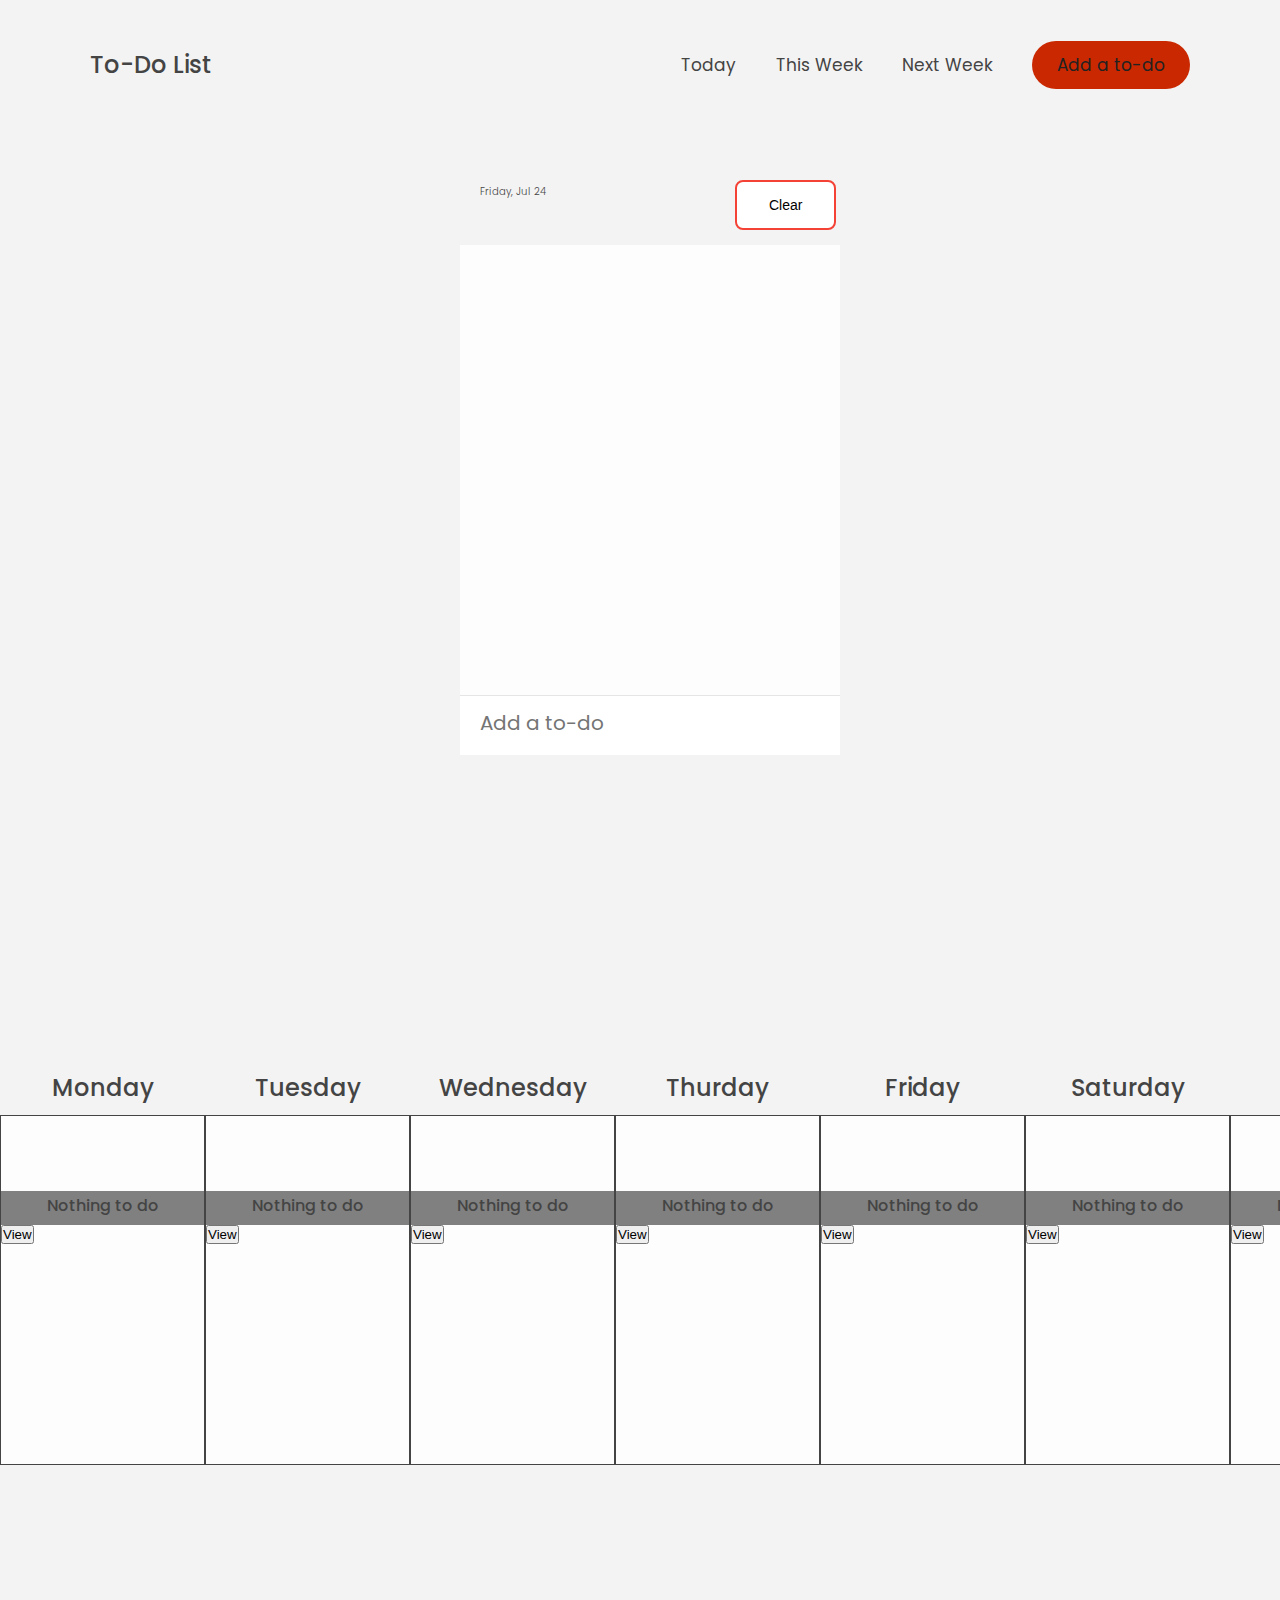
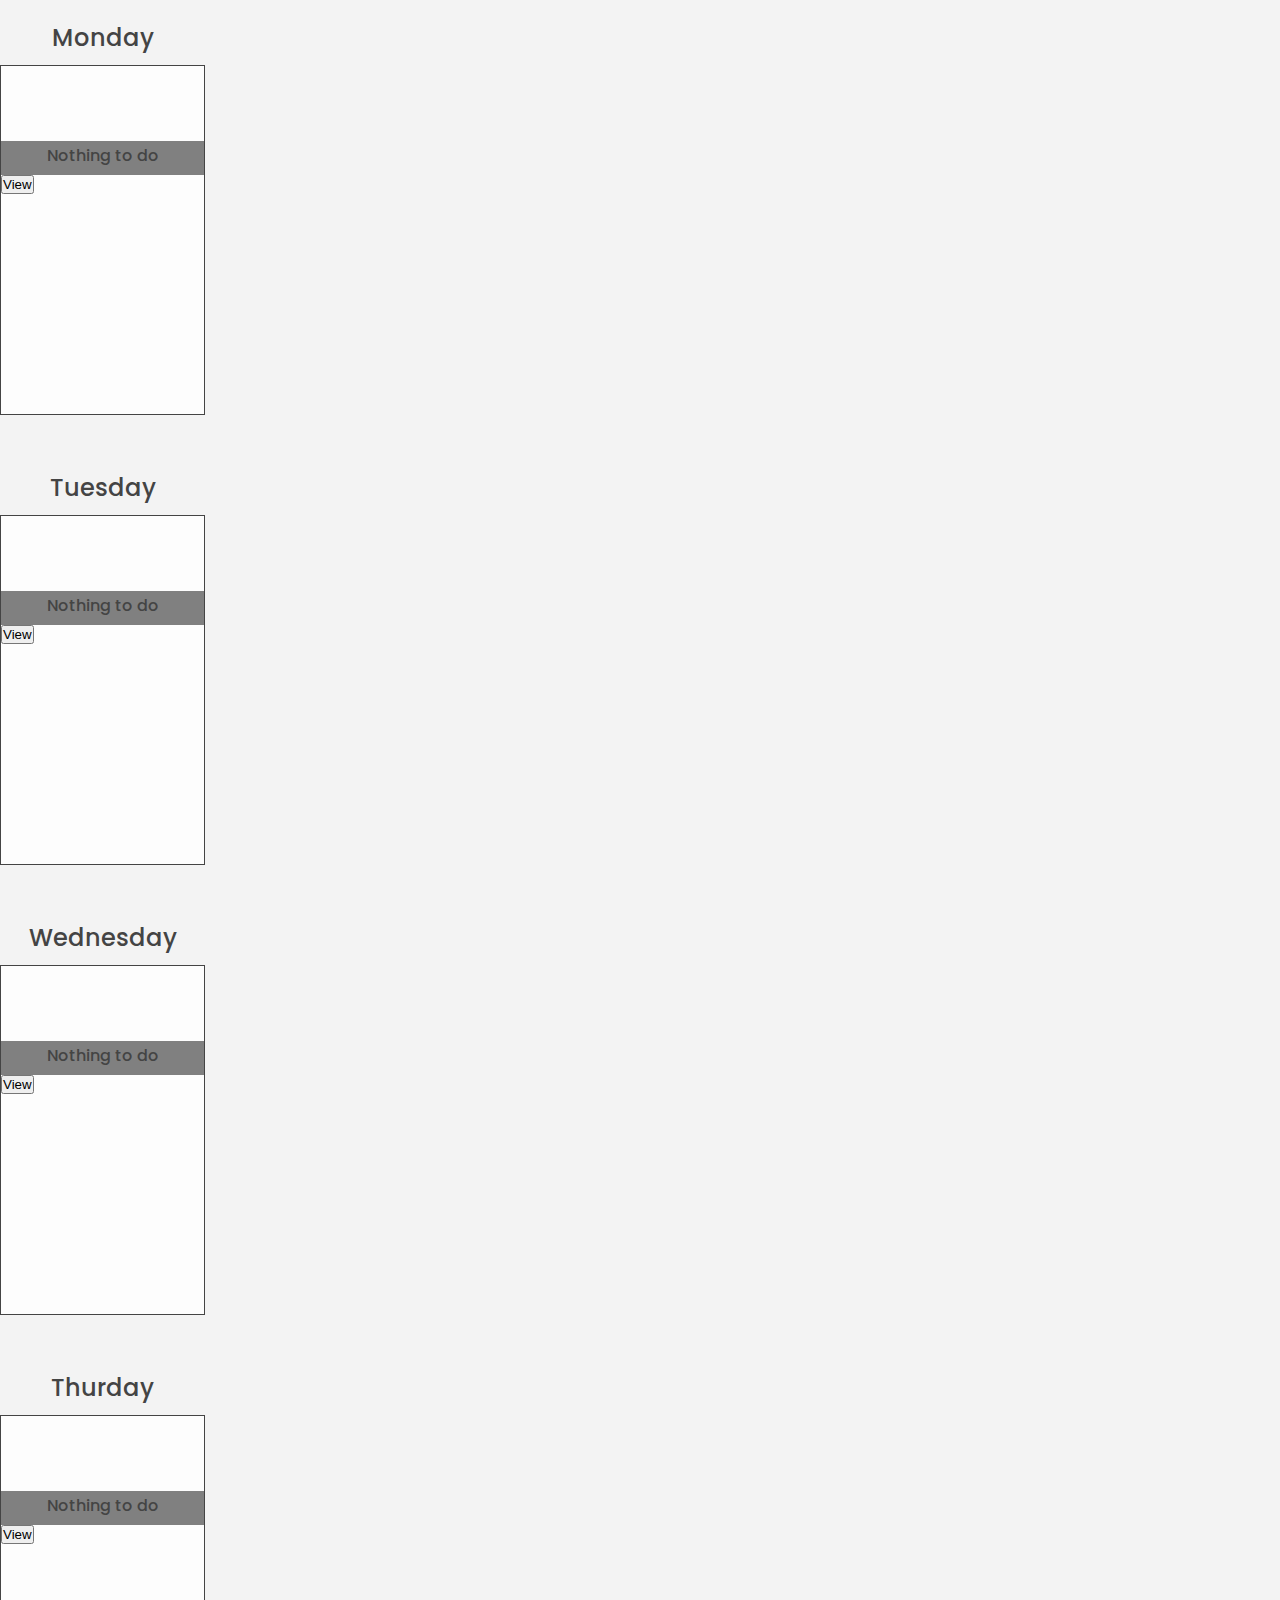
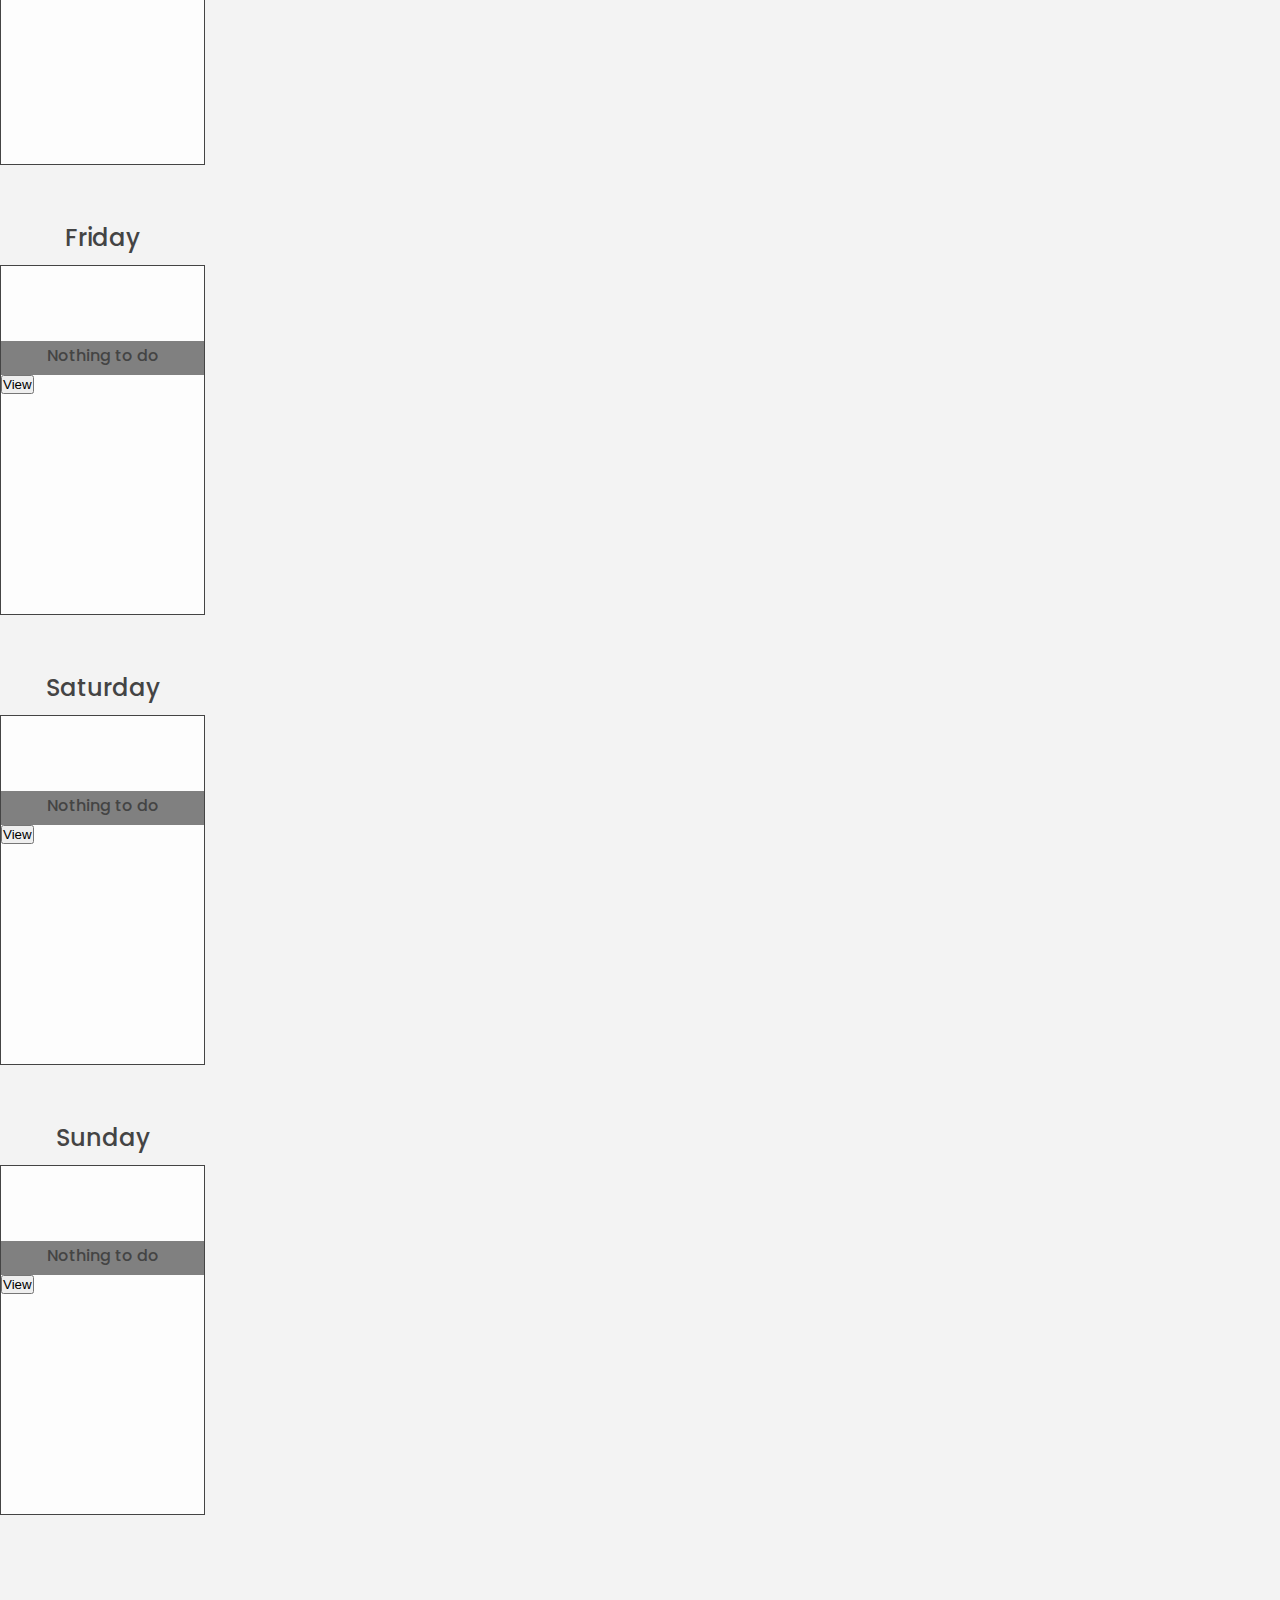
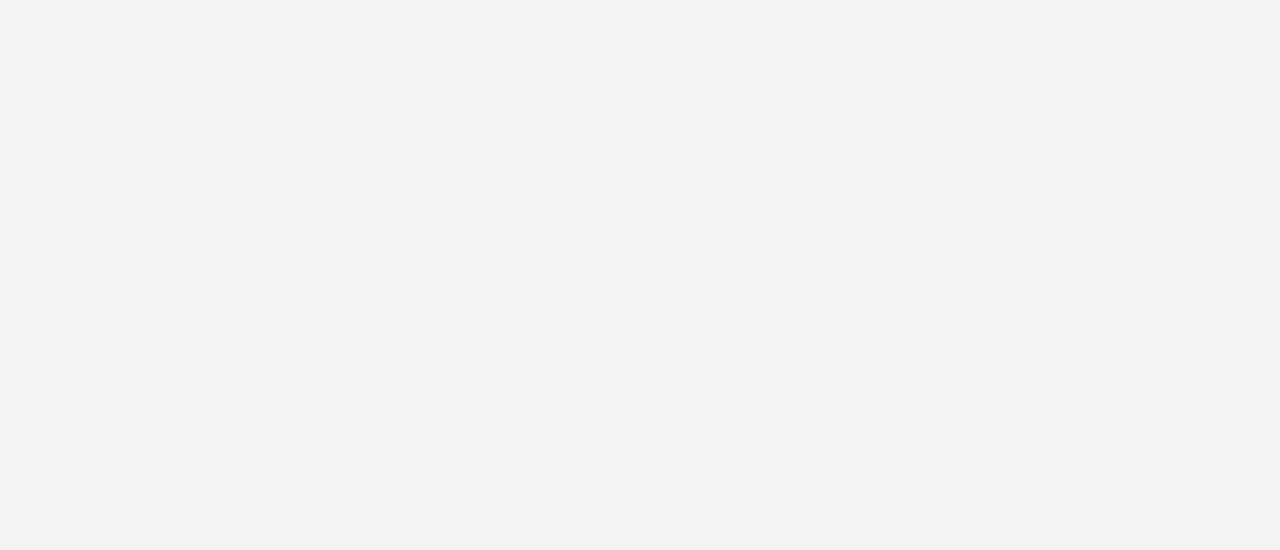
<file: Bi-Weekly.html>
<!DOCTYPE html>
<html lang="en">

<head>
    <meta charset="UTF-8">
    <meta http-equiv="X-UA-Compatible" content="IE=edge">
    <meta name="viewport" content="width=device-width, initial-scale=1.0">

    <link href="https://fonts.googleapis.com/css?family=Poppins:300,400,500,600&display=swap" rel="stylesheet" />
    <link rel="stylesheet" href="style.css" />
    <title>By Week Agenda</title>
</head>

<body>
    <header class="header">
        <nav class="nav">
            <h4>To-Do List</h4>
            <ul class="nav__links">
                <li class="nav__item">
                    <a class="nav__link" href="#container">Today</a>
                </li>
                <li class="nav__item">
                    <a class="nav__link" href="#week">This Week</a>
                </li>
                <li class="nav__item">
                    <a class="nav__link" href="#next">Next Week</a>
                </li>
                <li class="nav__item">
                    <a class="nav__link nav__link--btn btn--show-modal" href="#">Add a to-do</a>
                </li>
            </ul>
        </nav>
    </header>
    <section class="container" id="container">
        <div class="day">
            <div class="clear">
                <button class="reset">Clear</button>
            </div>
            <div class="date"></div>
        </div>
        <div class="content">
            <ul id="list">
            </ul>
        </div>
        <div class="add-to-do">
            <i class="fa fa-plus-circle" aria-hidden="true"></i>
            <input type="text" id="input" placeholder="Add a to-do" maxlength="34">
        </div>
    </section>


    <section class="week" id="week">
        <div class="monday">
            <div class="weekday">
                <h4>Monday</h4>
            </div>
            <div class="daybox" id="day1">
                <button class="view1">View</button>
            </div>
        </div>
        <div class="tuesday">
            <div class="weekday">
                <h4>Tuesday</h4>
            </div>
            <div class="daybox" id="day2">
                <button class="view2">View</button>
            </div>
        </div>
        <div class="wednesday">
            <div class="weekday">
                <h4>Wednesday</h4>
            </div>
            <div class="daybox" id="day3">
                <button class="view3">View</button>
            </div>
        </div>
        <div class="thursday">
            <div class="weekday">
                <h4>Thurday</h4>
            </div>
            <div class="daybox" id="day4">
                <button class="view4">View</button>
            </div>
        </div>
        <div class="friday">
            <div class="weekday">
                <h4>Friday</h4>
            </div>
            <div class="daybox" id="day5">
                <button class="view5">View</button>
            </div>
        </div>
        <div class="saturday">
            <div class="weekday">
                <h4>Saturday</h4>
            </div>
            <div class="daybox" id="day6">
                <button class="view6">View</button>
            </div>
        </div>
        <div class="sunday">
            <div class="weekday">
                <h4>Sunday</h4>
            </div>
            <div class="daybox" id="day7">
                <button class="view7">View</button>
            </div>
        </div>

    </section>
    <section class="next" id="next">
        <div class="monday">
            <div class="weekday">
                <h4>Monday</h4>
            </div>
            <div class="daybox" id="day8">
                <button class="view8">View</button>
            </div>
        </div>
        <div class="tuesday">
            <div class="weekday">
                <h4>Tuesday</h4>
            </div>
            <div class="daybox" id="day9">
                <button class="view9">View</button>
            </div>
        </div>
        <div class="wednesday">
            <div class="weekday">
                <h4>Wednesday</h4>
            </div>
            <div class="daybox" id="day10">
                <button class="view10">View</button>
            </div>
        </div>
        <div class="thursday">
            <div class="weekday">
                <h4>Thurday</h4>
            </div>
            <div class="daybox" id="day11">
                <button class="view11">View</button>
            </div>
        </div>
        <div class="friday">
            <div class="weekday">
                <h4>Friday</h4>
            </div>
            <div class="daybox" id="day12">
                <button class="view12">View</button>
            </div>
        </div>
        <div class="saturday">
            <div class="weekday">
                <h4>Saturday</h4>
            </div>
            <div class="daybox" id="day13">
                <button class="view13">View</button>
            </div>
        </div>
        <div class="sunday">
            <div class="weekday">
                <h4>Sunday</h4>
            </div>
            <div class="daybox" id="day14">
                <button class="view14">View</button>
            </div>
        </div>

    </section>

    <div class="modal hidden" id="modal">
        <button class="btn--close-modal">&times;</button>
        <h2 class="modal__header">
            Enter new to-do
        </h2>
        <form class="modal__form">
            <label>Date </label>
            <input type="date" id="address" />
            <label>Add a to-do</label>
            <input type="text" id="activity" placeholder="Add a to-do" maxlength="34" />
            <button class="btn">Add</button>
        </form>
    </div>
    <div class="overlay hidden"></div>
    <section class="dailyContainer hidden" id="dailyContainer">
        <div class="day">
            <div class="clear">
                <button class="dailyReset">Clear</button>
                <button class="btn--close-container">&times;</button>
            </div>
            <div class="dailyDate"></div>
        </div>
        <div class="content">
            <ul id="extraList">
            </ul>
        </div>
        <div class="add-to-do">
            <i class="fa fa-plus-circle" aria-hidden="true"></i>
            <input type="text" id="dailyInput" placeholder="Add a to-do" maxlength="34">
        </div>
    </section>

    <script defer src="script.js"></script>
</body>

</html>
</file>
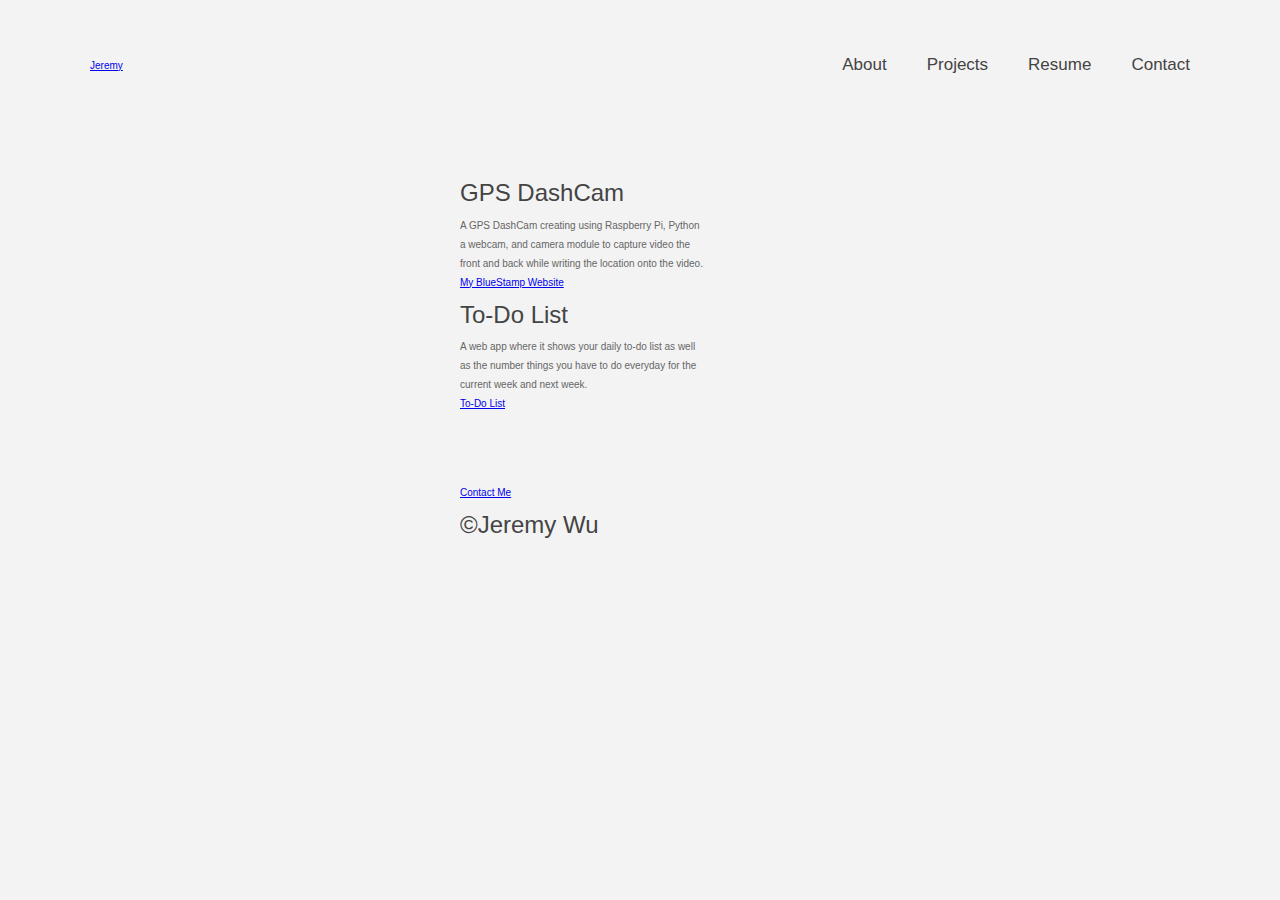
<file: project.html>
<!DOCTYPE html>
<html lang="en">

<head>
    <meta charset="UTF-8">
    <meta http-equiv="X-UA-Compatible" content="IE=edge">
    <meta name="viewport" content="width=device-width, initial-scale=1.0">
    <title>Document</title>
    <link rel="stylesheet" href="style.css" />
</head>

<body>
    <header class="header">
        <nav class="nav">
            <div class="navbar-header">
                <a class="navbar-brand" href="index.html">Jeremy</a>
            </div>
            <ul class="nav__links">
                <li class="nav__item">
                    <a class="nav__link" href="about.html">About</a>
                </li>
                <li class="nav__item">
                    <a class="nav__link" href="project.html">Projects</a>
                </li>
                <li class="nav__item">
                    <a class="nav__link" href="resume.html">Resume</a>
                </li>
                <li class="nav__item">
                    <a class="nav__link" href="contact.html">Contact</a>
                </li>
            </ul>
        </nav>
    </header>

    <div class="projList">
        <div class="container">
            <div class="projects">
                <p>
                <h4 class="title">GPS DashCam</h4>
                <p class="explanation">A GPS DashCam creating using Raspberry Pi, Python<br>
                    a webcam, and camera module to capture video the<br> front and back while writing the location onto
                    the video.</p>
                <a class="links" href="https://bluestampengineering.com/student-projects/jeremy-w/">My BlueStamp
                    Website</a><br />
                <h4 class="title">To-Do List</h4>
                <p class="explanation">A web app where it shows your daily to-do list as well <br />
                    as the number things you have to do everyday for the<br /> current week and next week.</p>
                <a class="links"
                    href="https://github.com/JeremyWu2002/JeremyWu2002.github.io/tree/main/WeeklyAgenda">To-Do
                    List</a><br />
                </p>
            </div>
        </div>
    </div>

    <div class="footer">
        <div class="container">
            <div class="row">
                <p>
                    <a class="link" href="contact.html">Contact Me</a><br />
                <h4>©Jeremy Wu</h4>
                </p>
            </div>

        </div>
    </div>
</body>

</html>
</file>
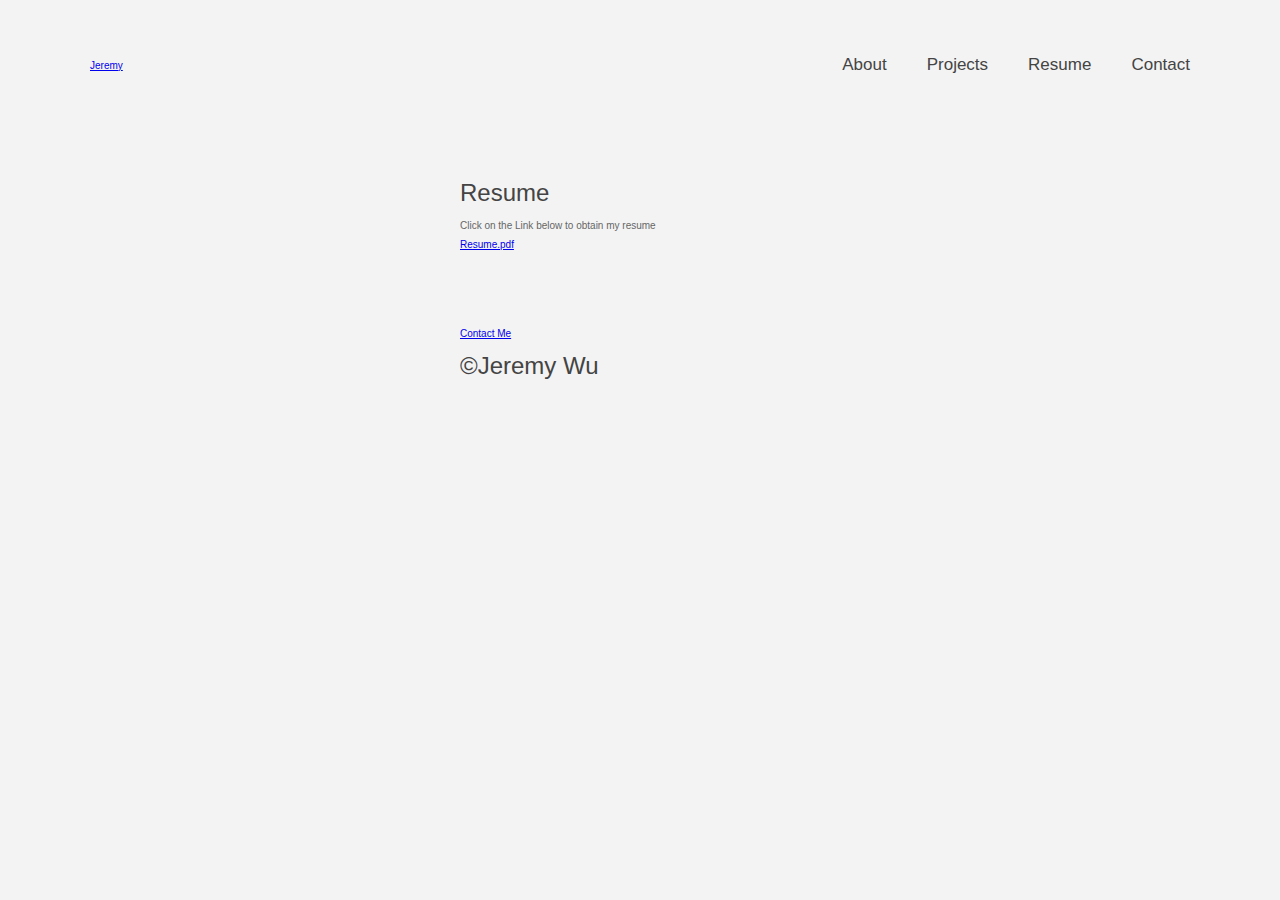
<file: resume.html>
<!DOCTYPE html>
<html lang="en">

<head>
    <meta charset="UTF-8">
    <meta http-equiv="X-UA-Compatible" content="IE=edge">
    <meta name="viewport" content="width=device-width, initial-scale=1.0">
    <title>Document</title>
    <link rel="stylesheet" href="style.css" />
</head>

<body>
    <header class="header">
        <nav class="nav">
            <div class="navbar-header">
                <a class="navbar-brand" href="index.html">Jeremy</a>
            </div>
            <ul class="nav__links">
                <li class="nav__item">
                    <a class="nav__link" href="about.html">About</a>
                </li>
                <li class="nav__item">
                    <a class="nav__link" href="project.html">Projects</a>
                </li>
                <li class="nav__item">
                    <a class="nav__link" href="resume.html">Resume</a>
                </li>
                <li class="nav__item">
                    <a class="nav__link" href="contact.html">Contact</a>
                </li>
            </ul>
        </nav>
    </header>
    <div class="givingSite">
        <div class="container">
            <div class="openSite">
                <p>
                <h4 class="title">Resume</h4>
                <p class="explanation">Click on the Link below to obtain my resume<br />
                </p>
                <a class="links" href="document/Resume.pdf">Resume.pdf</a><br />
                </p>
            </div>
        </div>
    </div>
    <div class="resBot">
        <div class="container">
            <div class="row">
                <p>
                    <a class="link" href="contact.html">Contact Me</a><br />
                <h4>©Jeremy Wu</h4>
                </p>
            </div>

        </div>
    </div>
</body>

</html>
</file>
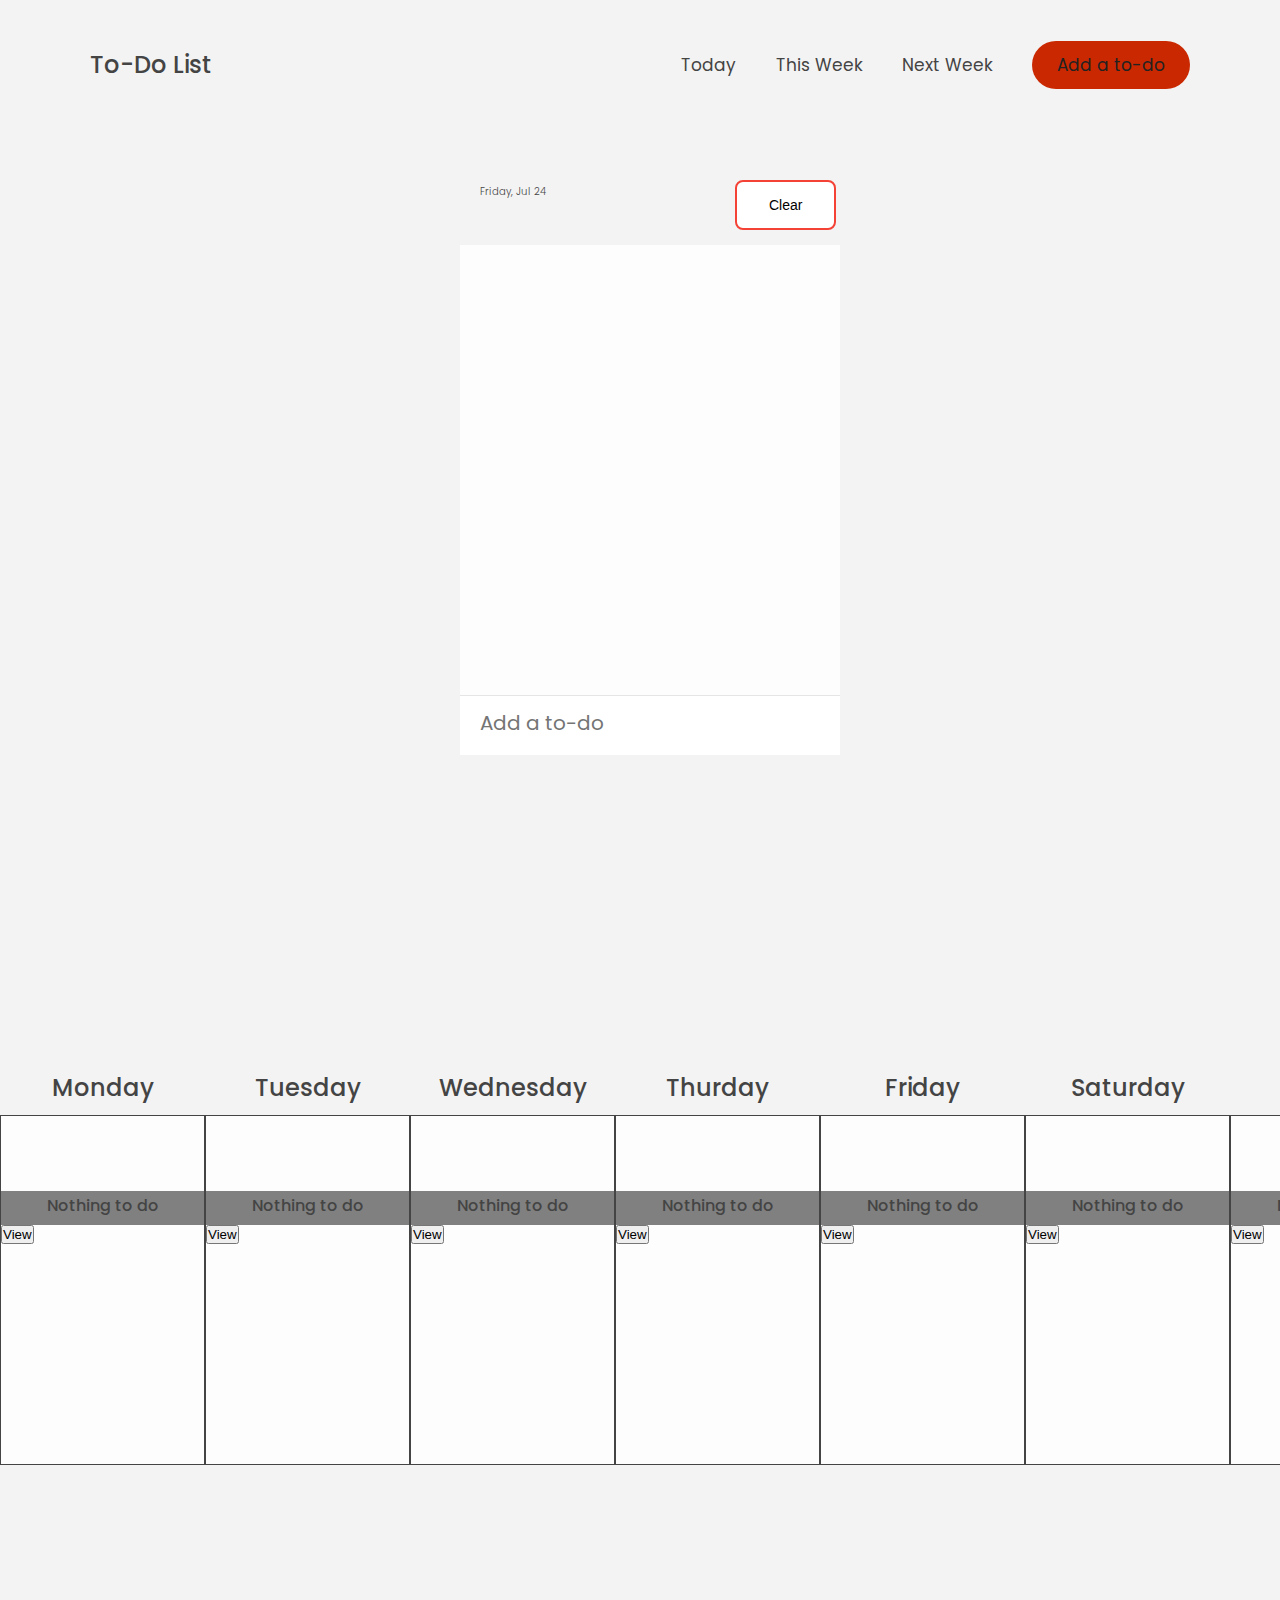
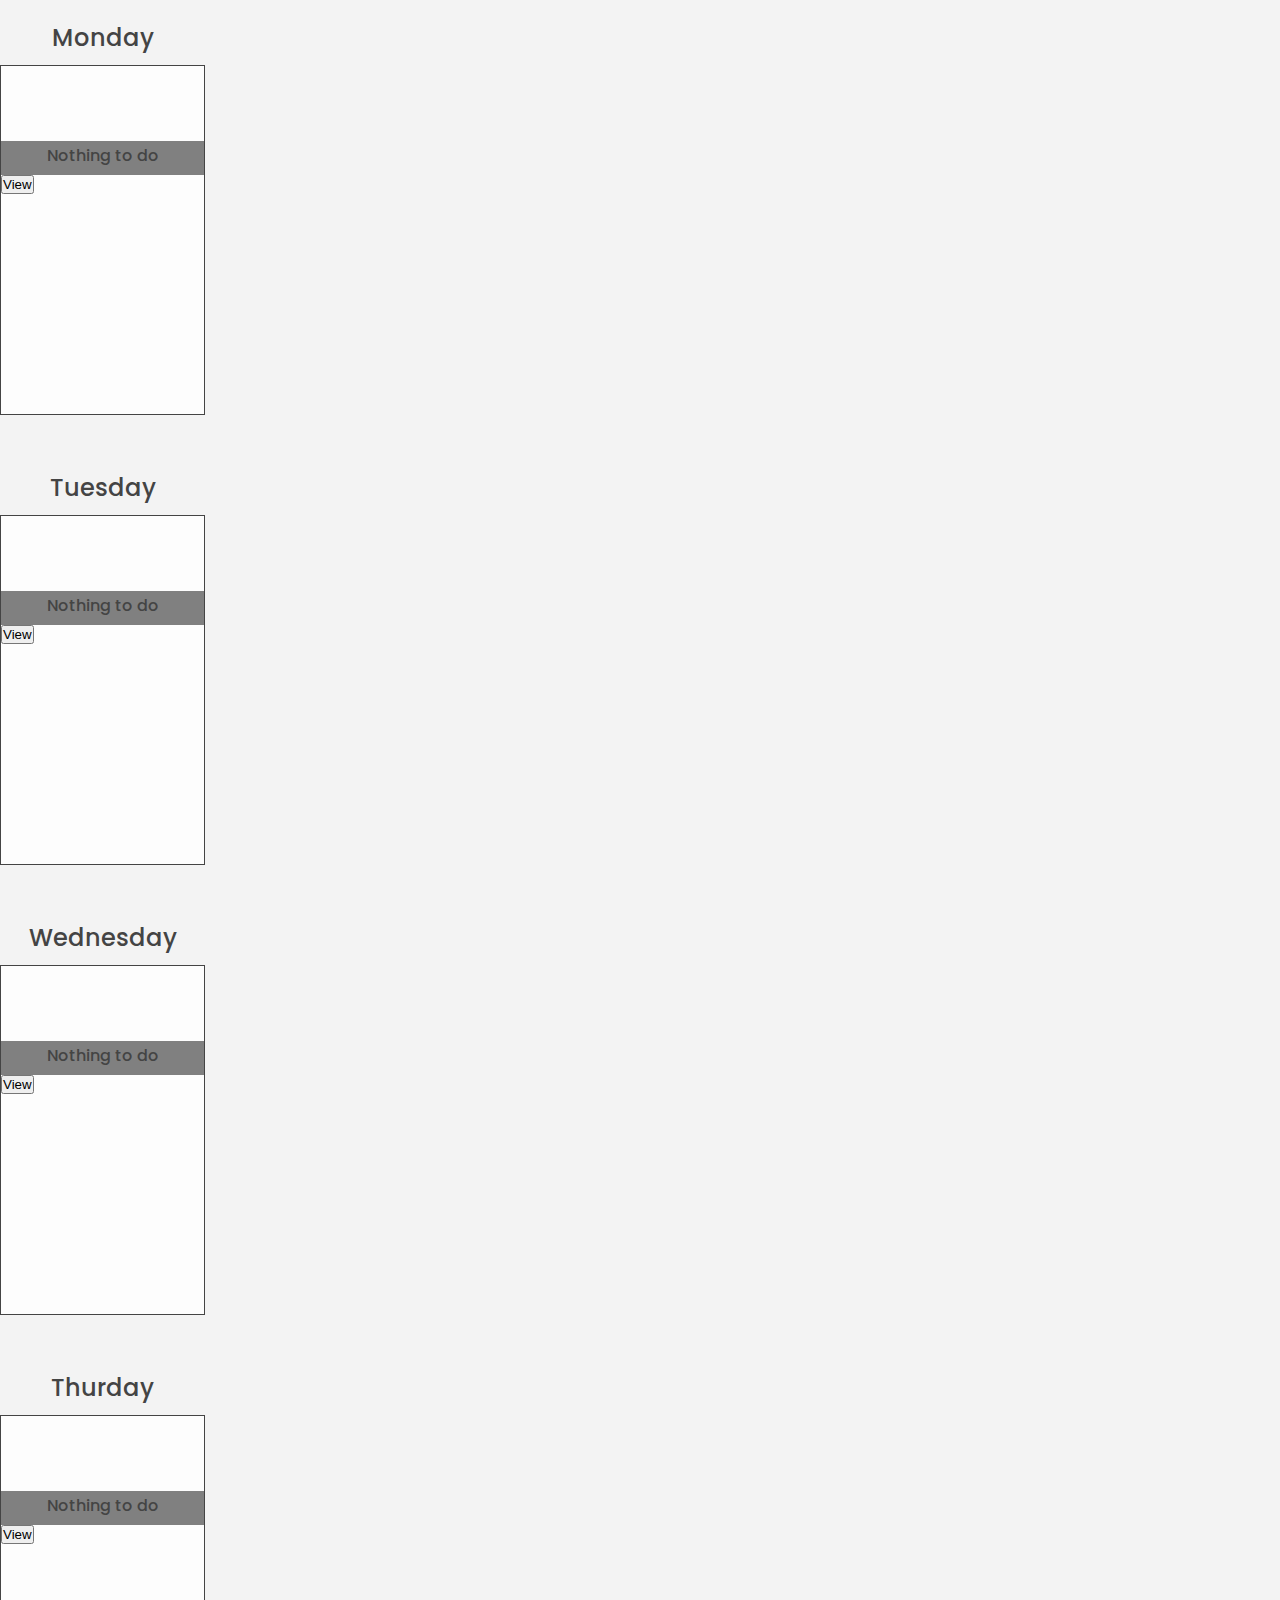
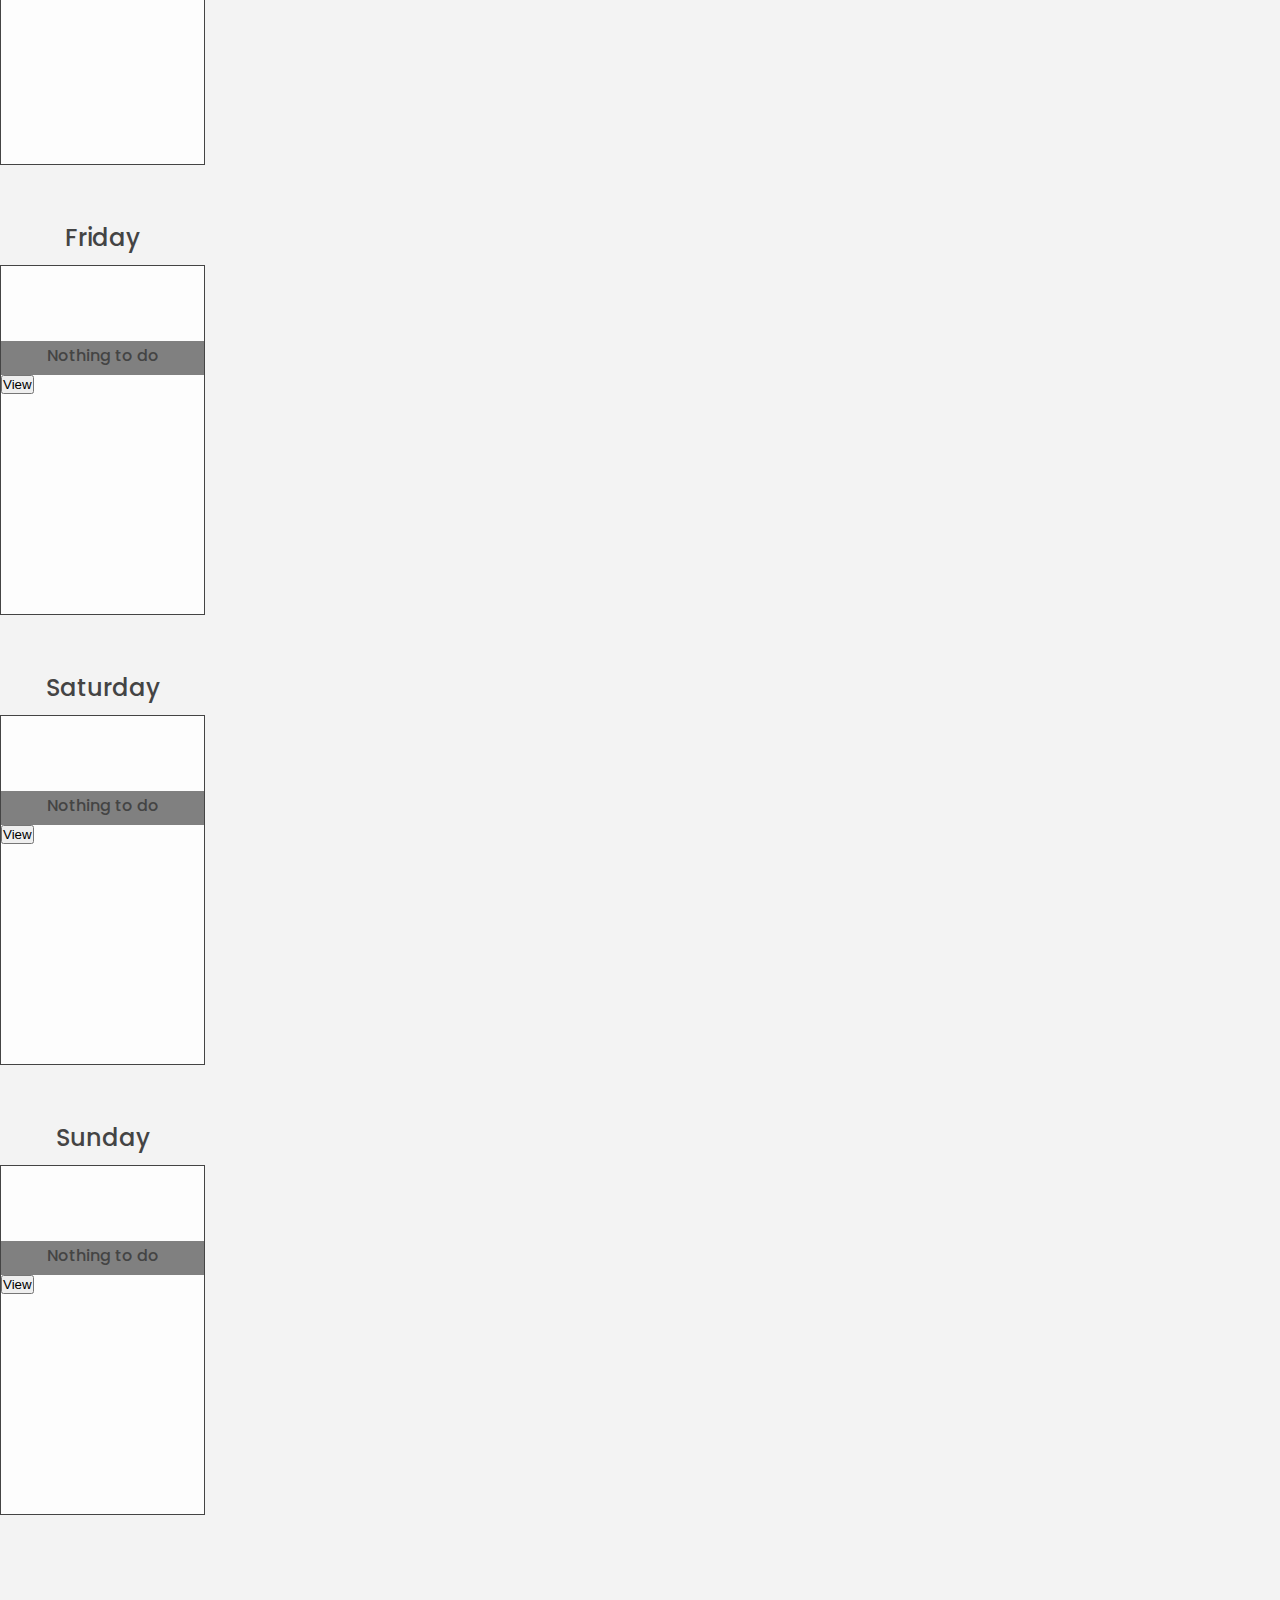
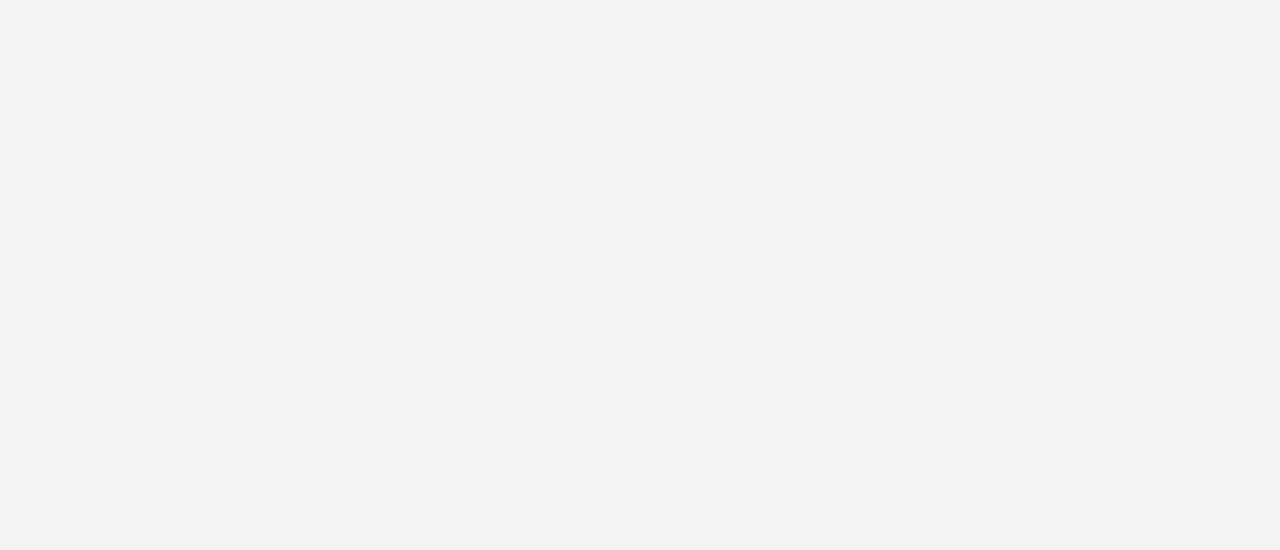
<file: structure.html>
<!DOCTYPE html>
<html lang="en">

<head>
    <meta charset="UTF-8">
    <meta http-equiv="X-UA-Compatible" content="IE=edge">
    <meta name="viewport" content="width=device-width, initial-scale=1.0">

    <link href="https://fonts.googleapis.com/css?family=Poppins:300,400,500,600&display=swap" rel="stylesheet" />
    <link rel="stylesheet" href="style.css" />
    <title>To-Do List</title>
</head>

<body>
    <header class="header">
        <nav class="nav">
            <h4>To-Do List</h4>
            <ul class="nav__links">
                <li class="nav__item">
                    <a class="nav__link" href="#container">Today</a>
                </li>
                <li class="nav__item">
                    <a class="nav__link" href="#week">This Week</a>
                </li>
                <li class="nav__item">
                    <a class="nav__link" href="#next">Next Week</a>
                </li>
                <li class="nav__item">
                    <a class="nav__link nav__link--btn btn--show-modal" href="#">Add a to-do</a>
                </li>
            </ul>
        </nav>
    </header>
    <section class="container" id="container">
        <div class="day">
            <div class="clear">
                <button class="reset">Clear</button>
            </div>
            <div class="date"></div>
        </div>
        <div class="content">
            <ul id="list">
            </ul>
        </div>
        <div class="add-to-do">
            <i class="fa fa-plus-circle" aria-hidden="true"></i>
            <input type="text" id="input" placeholder="Add a to-do" maxlength="34">
        </div>
    </section>


    <section class="week" id="week">
        <div class="monday">
            <div class="weekday">
                <h4>Monday</h4>
            </div>
            <div class="daybox" id="day1">
                <button class="view1">View</button>
            </div>
        </div>
        <div class="tuesday">
            <div class="weekday">
                <h4>Tuesday</h4>
            </div>
            <div class="daybox" id="day2">
                <button class="view2">View</button>
            </div>
        </div>
        <div class="wednesday">
            <div class="weekday">
                <h4>Wednesday</h4>
            </div>
            <div class="daybox" id="day3">
                <button class="view3">View</button>
            </div>
        </div>
        <div class="thursday">
            <div class="weekday">
                <h4>Thurday</h4>
            </div>
            <div class="daybox" id="day4">
                <button class="view4">View</button>
            </div>
        </div>
        <div class="friday">
            <div class="weekday">
                <h4>Friday</h4>
            </div>
            <div class="daybox" id="day5">
                <button class="view5">View</button>
            </div>
        </div>
        <div class="saturday">
            <div class="weekday">
                <h4>Saturday</h4>
            </div>
            <div class="daybox" id="day6">
                <button class="view6">View</button>
            </div>
        </div>
        <div class="sunday">
            <div class="weekday">
                <h4>Sunday</h4>
            </div>
            <div class="daybox" id="day7">
                <button class="view7">View</button>
            </div>
        </div>

    </section>
    <section class="next" id="next">
        <div class="monday">
            <div class="weekday">
                <h4>Monday</h4>
            </div>
            <div class="daybox" id="day8">
                <button class="view8">View</button>
            </div>
        </div>
        <div class="tuesday">
            <div class="weekday">
                <h4>Tuesday</h4>
            </div>
            <div class="daybox" id="day9">
                <button class="view9">View</button>
            </div>
        </div>
        <div class="wednesday">
            <div class="weekday">
                <h4>Wednesday</h4>
            </div>
            <div class="daybox" id="day10">
                <button class="view10">View</button>
            </div>
        </div>
        <div class="thursday">
            <div class="weekday">
                <h4>Thurday</h4>
            </div>
            <div class="daybox" id="day11">
                <button class="view11">View</button>
            </div>
        </div>
        <div class="friday">
            <div class="weekday">
                <h4>Friday</h4>
            </div>
            <div class="daybox" id="day12">
                <button class="view12">View</button>
            </div>
        </div>
        <div class="saturday">
            <div class="weekday">
                <h4>Saturday</h4>
            </div>
            <div class="daybox" id="day13">
                <button class="view13">View</button>
            </div>
        </div>
        <div class="sunday">
            <div class="weekday">
                <h4>Sunday</h4>
            </div>
            <div class="daybox" id="day14">
                <button class="view14">View</button>
            </div>
        </div>

    </section>

    <div class="modal hidden" id="modal">
        <button class="btn--close-modal">&times;</button>
        <h2 class="modal__header">
            Enter new to-do
        </h2>
        <form class="modal__form">
            <label>Date </label>
            <input type="date" id="address" />
            <label>Add a to-do</label>
            <input type="text" id="activity" placeholder="Add a to-do" maxlength="34" />
            <button class="btn">Add</button>
        </form>
    </div>
    <div class="overlay hidden"></div>
    <section class="dailyContainer hidden" id="dailyContainer">
        <div class="day">
            <div class="clear">
                <button class="dailyReset">Clear</button>
                <button class="btn--close-container">&times;</button>
            </div>
            <div class="dailyDate"></div>
        </div>
        <div class="content">
            <ul id="extraList">
            </ul>
        </div>
        <div class="add-to-do">
            <i class="fa fa-plus-circle" aria-hidden="true"></i>
            <input type="text" id="dailyInput" placeholder="Add a to-do" maxlength="34">
        </div>
    </section>

    <script defer src="script.js"></script>
</body>

</html>
</file>
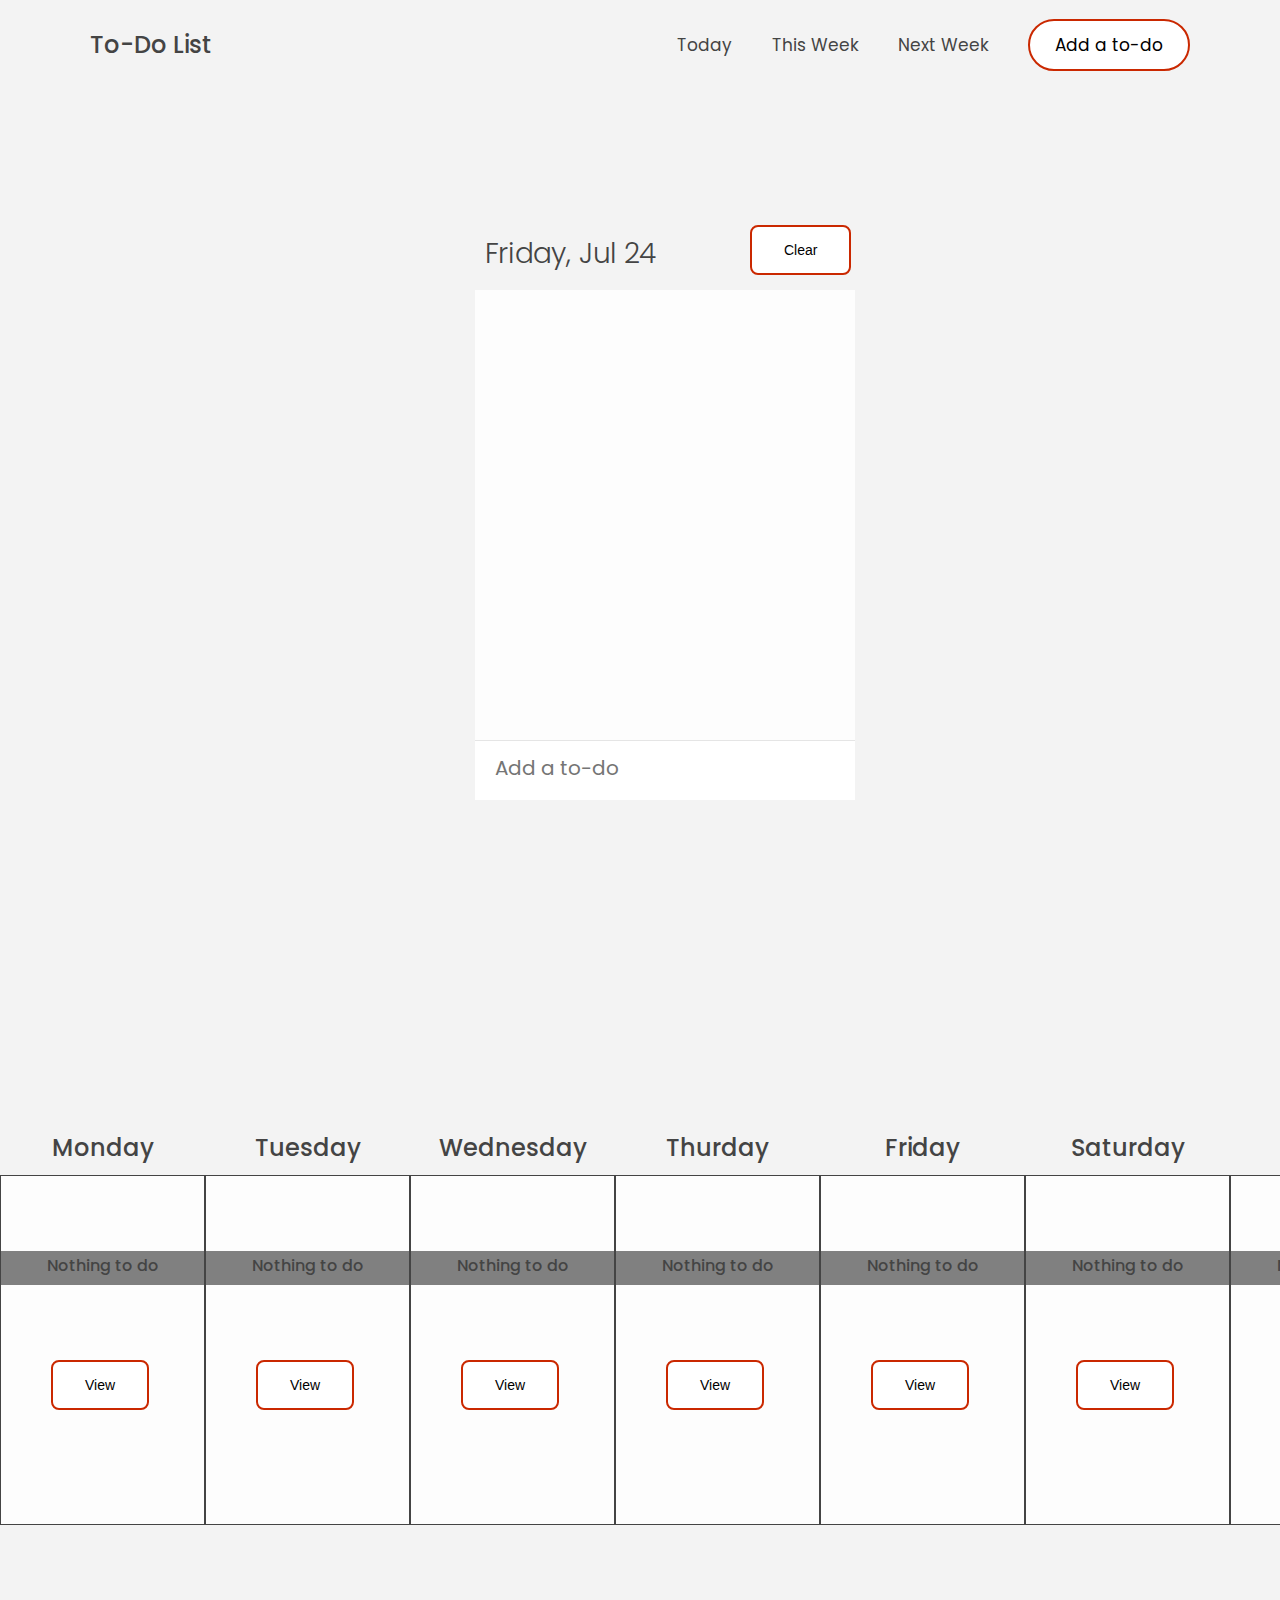
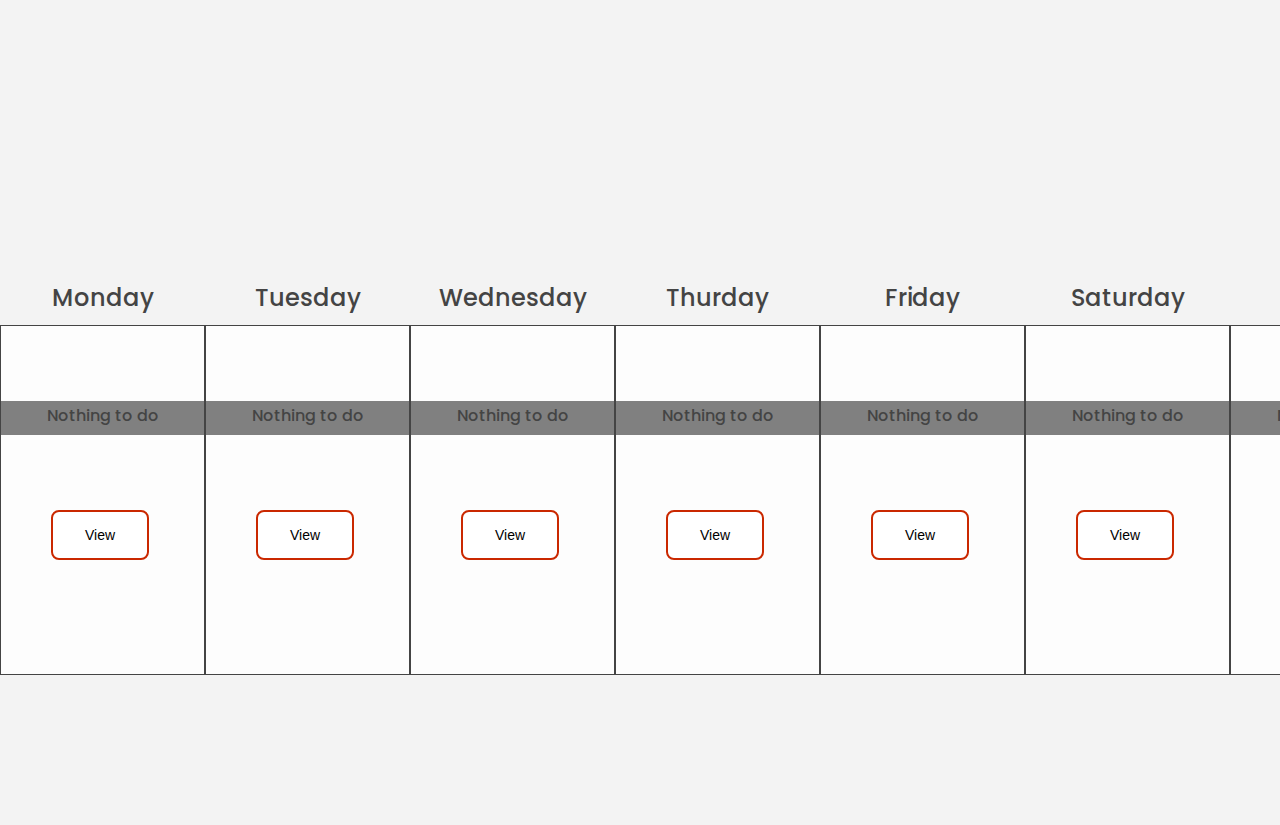
<file: BiWeekly-Agenda/Agenda.html>
<!DOCTYPE html>
<html lang="en">

<head>
    <meta charset="UTF-8">
    <meta http-equiv="X-UA-Compatible" content="IE=edge">
    <meta name="viewport" content="width=device-width, initial-scale=1.0">

    <link href="https://fonts.googleapis.com/css?family=Poppins:300,400,500,600&display=swap" rel="stylesheet" />
    <link rel="stylesheet" href="WeeklyAgendaStyle.css" />
    <title>By Week Agenda</title>
</head>

<body>
    <header class="header">
        <nav class="nav">
            <h4>To-Do List</h4>
            <ul class="nav__links">
                <li class="nav__item">
                    <a class="nav__link" href="#container">Today</a>
                </li>
                <li class="nav__item">
                    <a class="nav__link" href="#week">This Week</a>
                </li>
                <li class="nav__item">
                    <a class="nav__link" href="#next">Next Week</a>
                </li>
                <li class="nav__item">
                    <a class="nav__link nav__link--btn btn--show-modal" href="#">Add a to-do</a>
                </li>
            </ul>
        </nav>
    </header>
    <section class="container" id="container">
        <div class="day">
            <div class="clear">
                <button class="reset">Clear</button>
            </div>
            <div class="date"></div>
        </div>
        <div class="content">
            <ul id="list">
            </ul>
        </div>
        <div class="add-to-do">
            <i class="fa fa-plus-circle" aria-hidden="true"></i>
            <input type="text" id="input" placeholder="Add a to-do" maxlength="34">
        </div>
    </section>


    <section class="week" id="week">
        <div class="monday">
            <div class="weekday">
                <h4>Monday</h4>
            </div>
            <div class="daybox" id="day1">
                <button class="view1">View</button>
            </div>
        </div>
        <div class="tuesday">
            <div class="weekday">
                <h4>Tuesday</h4>
            </div>
            <div class="daybox" id="day2">
                <button class="view2">View</button>
            </div>
        </div>
        <div class="wednesday">
            <div class="weekday">
                <h4>Wednesday</h4>
            </div>
            <div class="daybox" id="day3">
                <button class="view3">View</button>
            </div>
        </div>
        <div class="thursday">
            <div class="weekday">
                <h4>Thurday</h4>
            </div>
            <div class="daybox" id="day4">
                <button class="view4">View</button>
            </div>
        </div>
        <div class="friday">
            <div class="weekday">
                <h4>Friday</h4>
            </div>
            <div class="daybox" id="day5">
                <button class="view5">View</button>
            </div>
        </div>
        <div class="saturday">
            <div class="weekday">
                <h4>Saturday</h4>
            </div>
            <div class="daybox" id="day6">
                <button class="view6">View</button>
            </div>
        </div>
        <div class="sunday">
            <div class="weekday">
                <h4>Sunday</h4>
            </div>
            <div class="daybox" id="day7">
                <button class="view7">View</button>
            </div>
        </div>

    </section>
    <section class="next" id="next">
        <div class="monday">
            <div class="weekday">
                <h4>Monday</h4>
            </div>
            <div class="daybox" id="day8">
                <button class="view8">View</button>
            </div>
        </div>
        <div class="tuesday">
            <div class="weekday">
                <h4>Tuesday</h4>
            </div>
            <div class="daybox" id="day9">
                <button class="view9">View</button>
            </div>
        </div>
        <div class="wednesday">
            <div class="weekday">
                <h4>Wednesday</h4>
            </div>
            <div class="daybox" id="day10">
                <button class="view10">View</button>
            </div>
        </div>
        <div class="thursday">
            <div class="weekday">
                <h4>Thurday</h4>
            </div>
            <div class="daybox" id="day11">
                <button class="view11">View</button>
            </div>
        </div>
        <div class="friday">
            <div class="weekday">
                <h4>Friday</h4>
            </div>
            <div class="daybox" id="day12">
                <button class="view12">View</button>
            </div>
        </div>
        <div class="saturday">
            <div class="weekday">
                <h4>Saturday</h4>
            </div>
            <div class="daybox" id="day13">
                <button class="view13">View</button>
            </div>
        </div>
        <div class="sunday">
            <div class="weekday">
                <h4>Sunday</h4>
            </div>
            <div class="daybox" id="day14">
                <button class="view14">View</button>
            </div>
        </div>

    </section>

    <div class="modal hidden" id="modal">
        <button class="btn--close-modal">&times;</button>
        <h2 class="modal__header">
            Enter new to-do
        </h2>
        <form class="modal__form">
            <label>Date </label>
            <input type="date" id="address" />
            <label>Add a to-do</label>
            <input type="text" id="activity" placeholder="Add a to-do" maxlength="34" />
            <button class="btn">Add</button>
        </form>
    </div>
    <div class="overlay hidden"></div>
    <section class="dailyContainer hidden" id="dailyContainer">
        <div class="day">
            <div class="clear">
                <button class="dailyReset">Clear</button>
                <button class="btn--close-container">&times;</button>
            </div>
            <div class="dailyDate"></div>
        </div>
        <div class="content">
            <ul id="extraList">
            </ul>
        </div>
        <div class="add-to-do">
            <i class="fa fa-plus-circle" aria-hidden="true"></i>
            <input type="text" id="dailyInput" placeholder="Add a to-do" maxlength="34">
        </div>
    </section>

    <script defer src="WeeklyAgendaScript.js"></script>
</body>

</html>
</file>
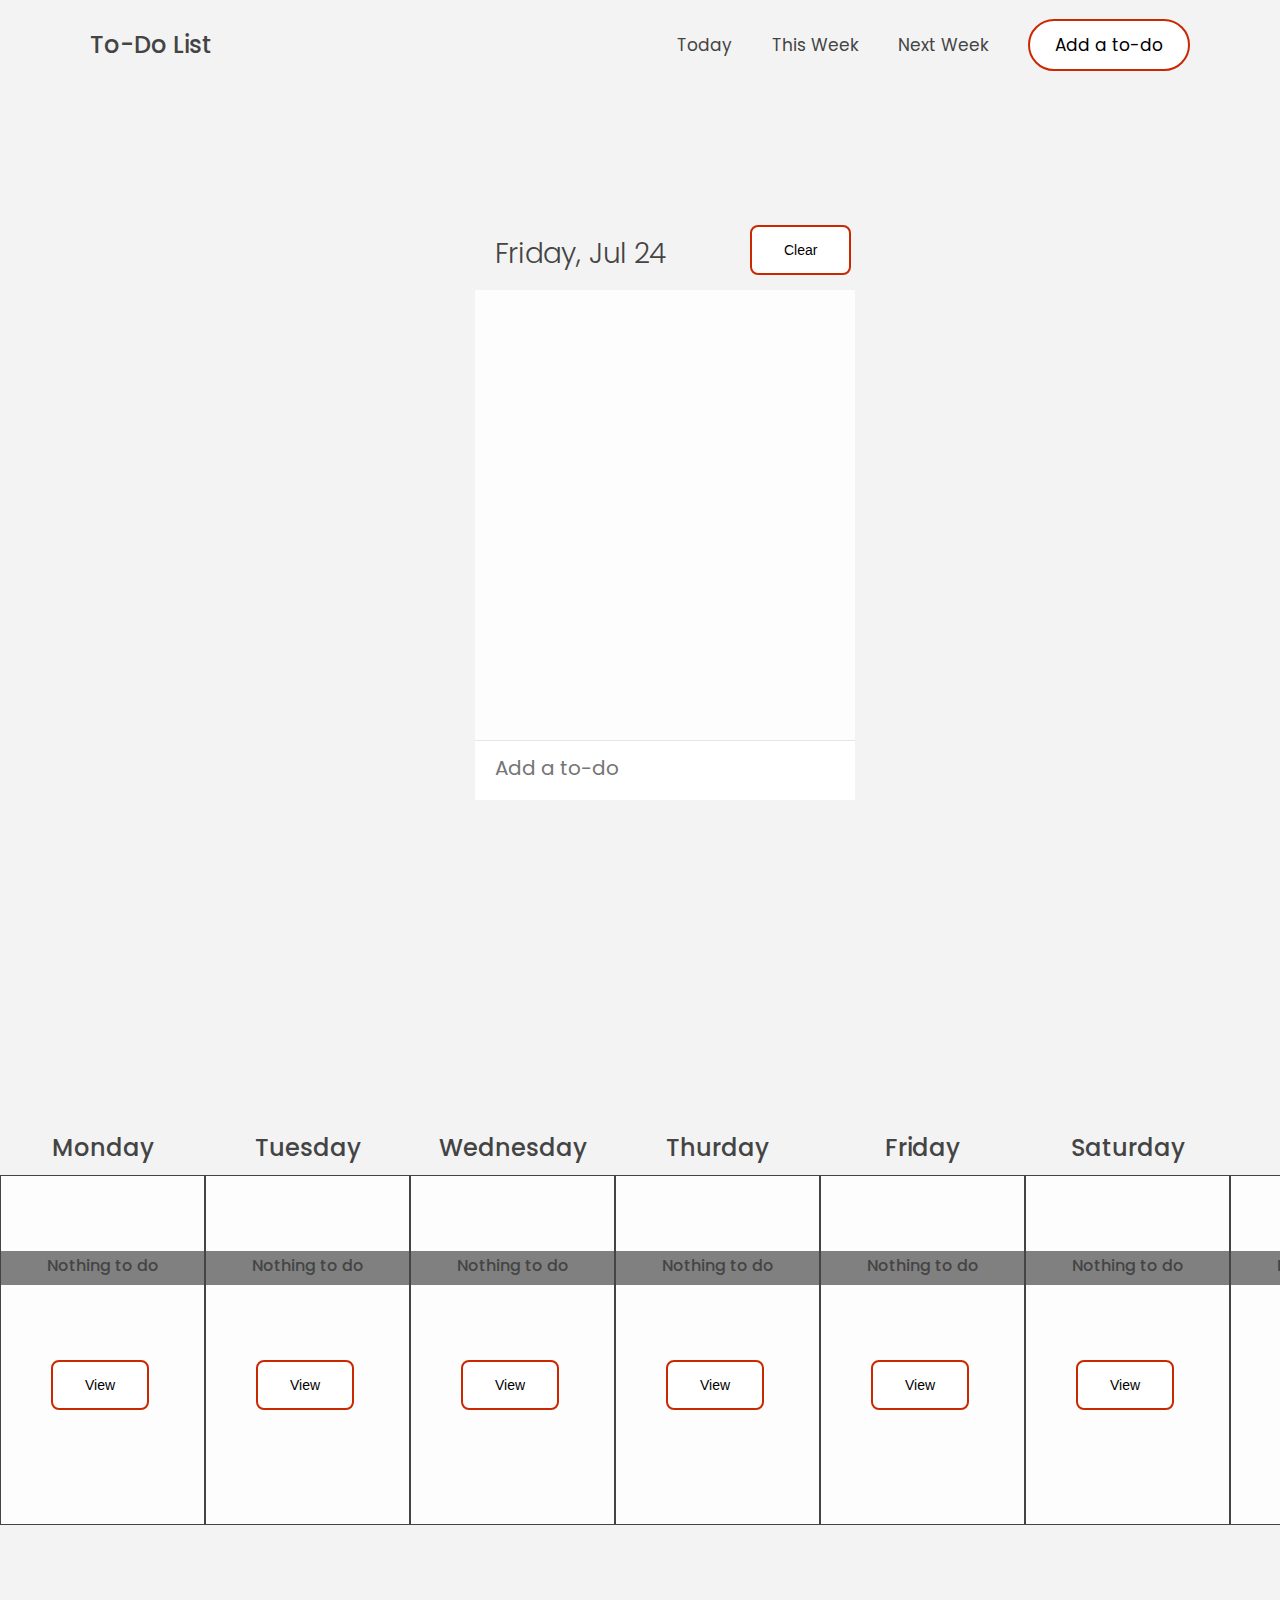
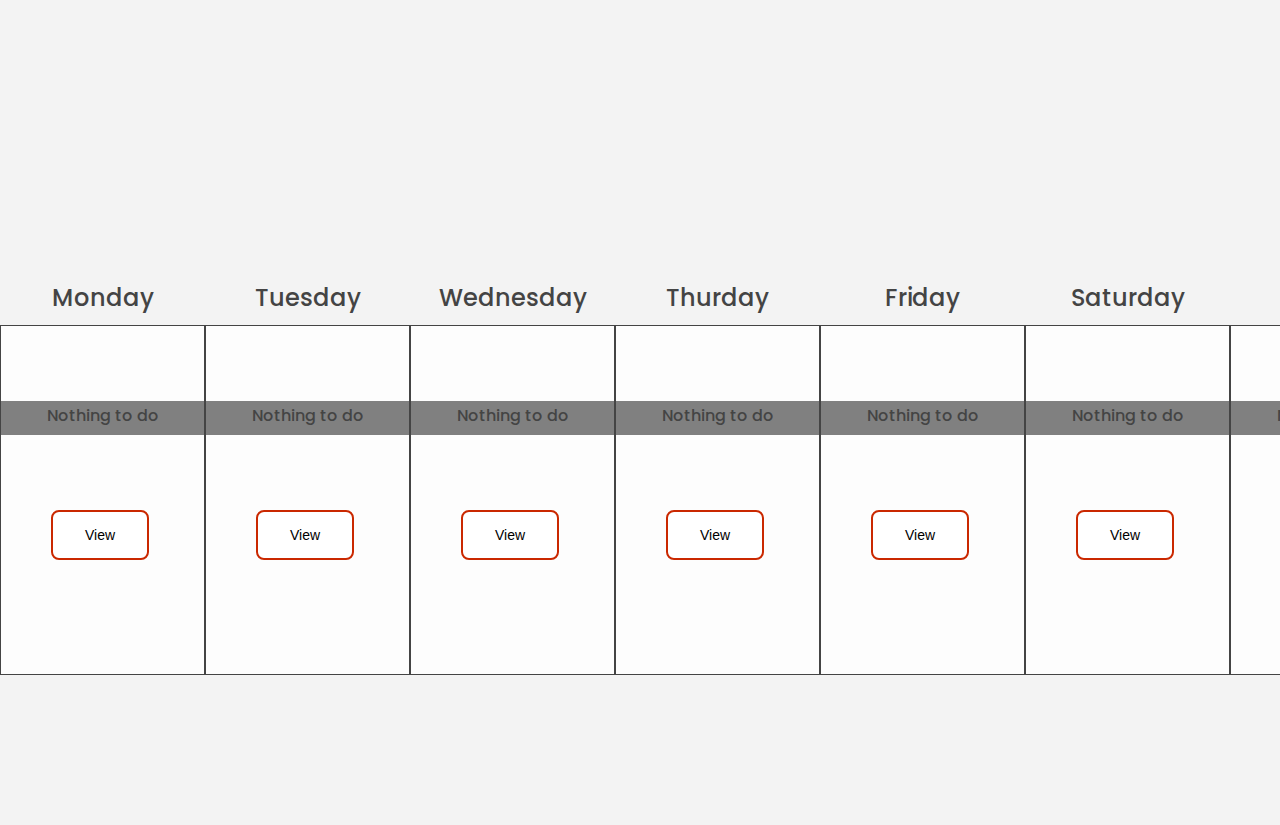
<file: WeeklyAgenda/Bi-Weekly.html>
<!DOCTYPE html>
<html lang="en">

<head>
    <meta charset="UTF-8">
    <meta http-equiv="X-UA-Compatible" content="IE=edge">
    <meta name="viewport" content="width=device-width, initial-scale=1.0">

    <link href="https://fonts.googleapis.com/css?family=Poppins:300,400,500,600&display=swap" rel="stylesheet" />
    <link rel="stylesheet" href="Bi-WeeklyStyle.css" />
    <title>By Week Agenda</title>
</head>

<body>
    <header class="header">
        <nav class="nav">
            <h4>To-Do List</h4>
            <ul class="nav__links">
                <li class="nav__item">
                    <a class="nav__link" href="#container">Today</a>
                </li>
                <li class="nav__item">
                    <a class="nav__link" href="#week">This Week</a>
                </li>
                <li class="nav__item">
                    <a class="nav__link" href="#next">Next Week</a>
                </li>
                <li class="nav__item">
                    <a class="nav__link nav__link--btn btn--show-modal" href="#">Add a to-do</a>
                </li>
            </ul>
        </nav>
    </header>
    <section class="container" id="container">
        <div class="day">
            <div class="clear">
                <button class="reset">Clear</button>
            </div>
            <div class="date"></div>
        </div>
        <div class="content">
            <ul id="list">
            </ul>
        </div>
        <div class="add-to-do">
            <i class="fa fa-plus-circle" aria-hidden="true"></i>
            <input type="text" id="input" placeholder="Add a to-do" maxlength="34">
        </div>
    </section>


    <section class="week" id="week">
        <div class="monday">
            <div class="weekday">
                <h4>Monday</h4>
            </div>
            <div class="daybox" id="day1">
                <button class="view1">View</button>
            </div>
        </div>
        <div class="tuesday">
            <div class="weekday">
                <h4>Tuesday</h4>
            </div>
            <div class="daybox" id="day2">
                <button class="view2">View</button>
            </div>
        </div>
        <div class="wednesday">
            <div class="weekday">
                <h4>Wednesday</h4>
            </div>
            <div class="daybox" id="day3">
                <button class="view3">View</button>
            </div>
        </div>
        <div class="thursday">
            <div class="weekday">
                <h4>Thurday</h4>
            </div>
            <div class="daybox" id="day4">
                <button class="view4">View</button>
            </div>
        </div>
        <div class="friday">
            <div class="weekday">
                <h4>Friday</h4>
            </div>
            <div class="daybox" id="day5">
                <button class="view5">View</button>
            </div>
        </div>
        <div class="saturday">
            <div class="weekday">
                <h4>Saturday</h4>
            </div>
            <div class="daybox" id="day6">
                <button class="view6">View</button>
            </div>
        </div>
        <div class="sunday">
            <div class="weekday">
                <h4>Sunday</h4>
            </div>
            <div class="daybox" id="day7">
                <button class="view7">View</button>
            </div>
        </div>

    </section>
    <section class="next" id="next">
        <div class="monday">
            <div class="weekday">
                <h4>Monday</h4>
            </div>
            <div class="daybox" id="day8">
                <button class="view8">View</button>
            </div>
        </div>
        <div class="tuesday">
            <div class="weekday">
                <h4>Tuesday</h4>
            </div>
            <div class="daybox" id="day9">
                <button class="view9">View</button>
            </div>
        </div>
        <div class="wednesday">
            <div class="weekday">
                <h4>Wednesday</h4>
            </div>
            <div class="daybox" id="day10">
                <button class="view10">View</button>
            </div>
        </div>
        <div class="thursday">
            <div class="weekday">
                <h4>Thurday</h4>
            </div>
            <div class="daybox" id="day11">
                <button class="view11">View</button>
            </div>
        </div>
        <div class="friday">
            <div class="weekday">
                <h4>Friday</h4>
            </div>
            <div class="daybox" id="day12">
                <button class="view12">View</button>
            </div>
        </div>
        <div class="saturday">
            <div class="weekday">
                <h4>Saturday</h4>
            </div>
            <div class="daybox" id="day13">
                <button class="view13">View</button>
            </div>
        </div>
        <div class="sunday">
            <div class="weekday">
                <h4>Sunday</h4>
            </div>
            <div class="daybox" id="day14">
                <button class="view14">View</button>
            </div>
        </div>

    </section>

    <div class="modal hidden" id="modal">
        <button class="btn--close-modal">&times;</button>
        <h2 class="modal__header">
            Enter new to-do
        </h2>
        <form class="modal__form">
            <label>Date </label>
            <input type="date" id="address" />
            <label>Add a to-do</label>
            <input type="text" id="activity" placeholder="Add a to-do" maxlength="34" />
            <button class="btn">Add</button>
        </form>
    </div>
    <div class="overlay hidden"></div>
    <section class="dailyContainer hidden" id="dailyContainer">
        <div class="day">
            <div class="clear">
                <button class="dailyReset">Clear</button>
                <button class="btn--close-container">&times;</button>
            </div>
            <div class="dailyDate"></div>
        </div>
        <div class="content">
            <ul id="extraList">
            </ul>
        </div>
        <div class="add-to-do">
            <i class="fa fa-plus-circle" aria-hidden="true"></i>
            <input type="text" id="dailyInput" placeholder="Add a to-do" maxlength="34">
        </div>
    </section>

    <script defer src="Bi-WeeklyScript.js"></script>
</body>

</html>
</file>
<file: style.css>
:root {
    --color-primary: #ca2800;
    --color-secondary: #ffcb03;
    --color-tertiary: #ff585f;
    --color-primary-darker: #831a07;
    --color-secondary-darker: #ffbb00;
    --color-tertiary-darker: #fd424b;
    --color-primary-opacity: #5ec5763a;
    --color-secondary-opacity: #ffcd0331;
    --color-tertiary-opacity: #ff58602d;
    --gradient-primary: linear-gradient(to top left, #39b385, #9be15d);
    --gradient-secondary: linear-gradient(to top left, #ffb003, #ffcb03);
  }

  * {
    margin: 0;
    padding: 0;
    box-sizing: inherit;
  }
  

  html {
    font-size: 62.5%;
    box-sizing: border-box;
  }
  body {
    font-family: 'Poppins', sans-serif;
    font-weight: 300;
    color: #444;
    line-height: 1.9;
    background-color: #f3f3f3;
  }
  

/* GENERAL ELEMENTS */
  
  .btn {
    display: inline-block;
    background-color: var(--color-primary);
    font-size: 1.6rem;
    font-family: inherit;
    font-weight: 500;
    border: none;
    padding: 1.25rem 4.5rem;
    border-radius: 10rem;
    cursor: pointer;
    transition: all 0.3s;
  }
  
  .btn:hover {
    background-color: var(--color-primary-darker);
  }
  
  .btn--text {
    display: inline-block;
    background: none;
    font-size: 1.7rem;
    font-family: inherit;
    font-weight: 500;
    color: var(--color-primary);
    border: none;
    border-bottom: 1px solid currentColor;
    padding-bottom: 2px;
    cursor: pointer;
    transition: all 0.3s;
  }
  
  p {
    color: #666;
  }
  .container{
    padding: 10px;
    width:380px;
    margin:100px auto;
    margin-top:25px;
    margin-bottom:50px;
}
  
.header
{
  padding: 0 3rem;
  height: 15vh;
  display: flex;
  flex-direction: column;
  align-items: center;
  padding-top: 20px;
}

.day{
  width: 380px;
  height:75px;
  background-size: 100% 200%;
  background-repeat: no-repeat;
  border-radius: 15px 15px 0 0;
  position: relative;
}

.btn--text {
    display: inline-block;
    background: none;
    font-size: 1.7rem;
    font-family: inherit;
    font-weight: 500;
    color: var(--color-primary);
    border: none;
    border-bottom: 1px solid currentColor;
    padding-bottom: 2px;
    cursor: pointer;
    transition: all 0.3s;
  }
  
  p {
    color: #666;
  }
  
  /* This is BAD for accessibility! Don't do in the real world! */
  button:focus {
    outline: none;
  }
.nav {
    display: flex;
    justify-content: space-between;
    align-items: center;
    height: 9rem;
    width: 100%;
    padding: 0 6rem;
    z-index: 100;
  }
  
  /* nav and stickly class at the same time */
  .nav.aa {
    position: fixed;
    background-color: rgba(255, 255, 255, 0.95);
  }
  
  .nav__logo {
    height: 4.5rem;
    transition: all 0.3s;
  }
  
  .nav__links {
    display: flex;
    align-items: center;
    list-style: none;
  }
  
  .nav__item {
    margin-left: 4rem;
  }
  
  .nav__link:link,
  .nav__link:visited {
    font-size: 1.7rem;
    font-weight: 400;
    color: inherit;
    text-decoration: none;
    display: block;
    transition: all 0.3s;
  }
  
  .nav__link--btn:link,
  .nav__link--btn:visited {
    padding: 0.8rem 2.5rem;
    border-radius: 3rem;
    background-color: var(--color-primary);
    color: #222;
  }
  
  .nav__link--btn:hover,
  .nav__link--btn:active {
    color: inherit;
    background-color: var(--color-primary-darker);
    color: #333;
  }

  h4 {
    font-size: 2.4rem;
    font-weight: 500;
  }
  

/* ------------ content ------------ */
.content{
  width:380px;
  height: 450px;
  max-height:450px;
  background-color: #fdfdfd;
  overflow: auto;
}
.content::-webkit-scrollbar { 
  display: none; 
}
.content ul{
  padding:0;
  margin:0;
}
.item{
  width:380px;
  height: 45px;
  min-height: 45px;
  position: relative;
  border-bottom: 1px solid rgba(0,0,0,0.1);
  list-style: none;
  padding: 0;
  margin: 0;
}

.thing{
  position: relative;
  padding:0;
  margin: 0;
  font-size: 20px;
  left:50px;
  top:5px;
  background-color: #FFF;
  max-width:285px;
  cursor: pointer;
}

.item i.de{
  position: relative;
  font-size: 25px;
  right:-350px;
  top:-35px;
}
.item i.de:hover{
  color:#af0000;
  cursor: pointer;
}
.lineThrough{
  text-decoration: line-through;
  color : #ccc;
}

/* ------------ add item ------------ */
.add-to-do{
  position: relative;
  width: 380px;
  height:60px;
  background-color: #FFF;
  padding: 10px;
  border-top: 1px solid rgba(0,0,0,0.1);
}
.add-to-do i{
  position: absolute;
  font-size: 40px;
  color: --color-primary;
}

.add-to-do input{
  position: absolute;
  left: 10px;
  height: 35px;
  width: 340px;
  background-color: transparent;
  border: none;
  font-size: 20px;
  padding-left:10px;
}
.add-to-do input::-webkit-input-placeholder { /* Chrome/Opera/Safari */
  color: --color-primary;
  font-family: 'Poppins', sans-serif;
  font-size: 20px;
}
.add-to-do input::-moz-placeholder { /* Firefox 19+ */
  color: --color-primary;
  font-family: 'Poppins', sans-serif;
  font-size: 20px;
}
.add-to-do input:-ms-input-placeholder { /* IE 10+ */
  color: --color-primary;
  font-family: 'Poppins', sans-serif;
  font-size: 20px;
}
.add-to-do input:-moz-placeholder { /* Firefox 18- */
  color: --color-primary;
  font-family: 'Poppins', sans-serif;
  font-size: 20px;
}

.fa-trash-o:before {
  content: "\f014";
}
.fa-trash:before {
  content: "\f1f8";
}

input[type=checkbox] {
  visibility: hidden;
}

.box {
  position: absolute;
  top: 0;
  left: -40px;
  height: 25px;
  width: 25px;
  background-color: grey;
}

/* Specify the background color to be shown when hovering over checkbox */
.thing:hover input ~ .box {
  background-color: rgb(7, 167, 7);
}

/* Specify the background color to be shown when checkbox is active */
.thing input:active ~ .box {
  background-color: white;
}
 /* Specify the background color to be shown when checkbox is checked */
.thing input:checked ~ .box {
  background-color: green;
}

.box:after {
  content: "";
  position: absolute;
  display: none;
}

.thing input:checked ~ .box:after {
  display: block;
}

.thing .box:after {
  left: 8px;
  bottom: 5px;
  width: 6px;
  height: 12px;
  border: solid white;
  border-width: 0 4px 4px 0;
  -webkit-transform: rotate(45deg);
  -ms-transform: rotate(45deg);
  transform: rotate(45deg);
}

.reset {
  background-color: white; /* Green */
  border: 2px solid #f44336;
  padding: 15px 32px;
  text-align: center;
  display: inline-block;
  font-size: 14px;
  margin: 10px 275px;
  cursor: pointer;
  border-radius: 8px;
  transition-duration: 0.4s;
}

.reset:hover{
  background-color: #f44336;
  color: white;
}

.date
{
<<<<<<< HEAD
font-size: 28px;
margin: -58px 20px;
}

/* ------------Modal---------------*/
.modal {
position: fixed;
top: 50%;
left: 50%;
transform: translate(-50%, -50%);
max-width: 60rem;
background-color: #f3f3f3;
padding: 5rem 6rem;
box-shadow: 0 4rem 6rem rgba(0, 0, 0, 0.3);
z-index: 1000;
transition: all 0.5s;
}

.overlay {
position: fixed;
top: 0;
left: 0;
width: 100%;
height: 100%;
background-color: rgba(0, 0, 0, 0.5);
backdrop-filter: blur(4px);
z-index: 100;
transition: all 0.5s;
}

.modal__header {
font-size: 3.25rem;
margin-bottom: 4.5rem;
line-height: 1.5;
}

.modal__form {
margin: 0 3rem;
display: grid;
grid-template-columns: 1fr 2fr;
align-items: center;
gap: 2.5rem;
}

.modal__form label {
font-size: 1.7rem;
font-weight: 500;
}

.modal__form input {
font-size: 1.7rem;
padding: 1rem 1.5rem;
border: 1px solid #ddd;
border-radius: 0.5rem;
}

.modal__form button {
grid-column: 1 / span 2;
justify-self: center;
margin-top: 1rem;
}

.btn--close-modal {
font-family: inherit;
color: inherit;
position: absolute;
top: 0.5rem;
right: 2rem;
font-size: 4rem;
cursor: pointer;
border: none;
background: none;
}

.hidden {
visibility: hidden;
opacity: 0;
}


.week{
height: 500px;
height: 100%;
width: 100%;
display: flex;
margin-top: 200px;
padding-top: 100px;
margin-bottom: 100px;
flex-direction: row;
}

.weekday{
width: 205px;
height:50px;
border-radius: 15px 15px 0 0;
position: relative;
display: flex;
justify-content: center;
}
.daybox{
width:205px;
margin-bottom:50px;
background-color: #fdfdfd;
justify-content: center;
height:350px;
border: 1px solid;

}

.monday {
display: flex;
justify-content: center;
flex-direction: column;
width: 205px;
}

.tuesday {
display: flex;
justify-content: center;
width: 205px;
flex-direction: column;
}
.wednesday {
display: flex;
justify-content: center;
width: 205px;
flex-direction: column;
}

.thursday {
display: flex;
justify-content: center;
width: 205px;
flex-direction: column;
}
.friday {
display: flex;
justify-content: center;
width: 205px;
flex-direction: column;
}

.saturday {
display: flex;
justify-content: center;
width: 205px;
flex-direction: column;
}
.sunday {
display: flex;
justify-content: center;
width: 205px;
flex-direction: column;
}
.view {
background-color: white; /* Green */
border: 2px solid var(--color-primary);
padding: 15px 32px;
text-align: center;
display: inline-block;
font-size: 14px;
margin-left: 50px;
margin-top: 75px;
cursor: pointer;
border-radius: 8px;
transition-duration: 0.4s;
}

.view:hover{
background-color: var(--color-primary);
color: white;
}

h3 {
font-size: 16px;
font-weight: 500;
display: flex;
justify-content: center;
height: 34px;
margin-top: 75px;
background-color: grey;
}

h5 {
font-size: 16px;
font-weight: 500;
background-color: red;
border: 2px solid var(--color-primary-darker);
display: flex;
justify-content: center;
margin-top: 75px;
=======
  font-size: 28px;
  margin: -58px 20px;
>>>>>>> parent of 0d8894b (add to do button working)
}
</file>
<file: BiWeekly-Agenda/WeeklyAgendaStyle.css>
:root {
  --color-primary: #ca2800;
  --color-secondary: #ffcb03;
  --color-tertiary: #ff585f;
  --color-primary-darker: #831a07;
  --color-secondary-darker: #ffbb00;
  --color-tertiary-darker: #fd424b;
  --color-primary-opacity: #5ec5763a;
  --color-secondary-opacity: #ffcd0331;
  --color-tertiary-opacity: #ff58602d;
  --gradient-primary: linear-gradient(to top left, #39b385, #9be15d);
  --gradient-secondary: linear-gradient(to top left, #ffb003, #ffcb03);
}

* {
  margin: 0;
  padding: 0;
  box-sizing: inherit;
}


html {
  font-size: 62.5%;
  box-sizing: border-box;
}
body {
  font-family: 'Poppins', sans-serif;
  font-weight: 300;
  color: #444;
  line-height: 1.9;
  background-color: #f3f3f3;
}


/* GENERAL ELEMENTS */

.btn {
  display: inline-block;
  background-color: var(--color-primary);
  font-size: 1.6rem;
  font-family: inherit;
  font-weight: 500;
  border: none;
  padding: 1.25rem 4.5rem;
  border-radius: 10rem;
  cursor: pointer;
  transition: all 0.3s;
}

.btn:hover {
  background-color: var(--color-primary-darker);
}

.btn--text {
  display: inline-block;
  background: none;
  font-size: 1.7rem;
  font-family: inherit;
  font-weight: 500;
  color: var(--color-primary);
  border: none;
  border-bottom: 1px solid currentColor;
  padding-bottom: 2px;
  cursor: pointer;
  transition: all 0.3s;
}

p {
  color: #666;
}
.container{
  padding: 25px;
  padding-top: 80px;
  width:380px;
  margin:100px auto;
  margin-top: 0px;
  margin-bottom:50px;
}

.header
{
padding: 0 3rem;
height: 15vh;
display: flex;
flex-direction: column;
align-items: center;
}

.day{
width: 380px;
height:75px;
background-size: 100% 200%;
background-repeat: no-repeat;
border-radius: 15px 15px 0 0;
position: relative;
}

.btn--text {
  display: inline-block;
  background: none;
  font-size: 1.7rem;
  font-family: inherit;
  font-weight: 500;
  color: var(--color-primary);
  border: none;
  border-bottom: 1px solid currentColor;
  padding-bottom: 2px;
  cursor: pointer;
  transition: all 0.3s;
}

p {
  color: #666;
}

/* This is BAD for accessibility! Don't do in the real world! */
button:focus {
  outline: none;
}
.nav {
  display: flex;
  justify-content: space-between;
  align-items: center;
  height: 9rem;
  width: 100%;
  padding: 0 6rem;
  z-index: 100;
}

/* nav and stickly class at the same time */
.nav.sticky {
  position: fixed;
  background-color: rgba(255, 255, 255, 0.95);
}

.nav__logo {
  height: 4.5rem;
  transition: all 0.3s;
}

.nav__links {
  display: flex;
  align-items: center;
  list-style: none;
}

.nav__item {
  margin-left: 4rem;
}

.nav__link:link,
.nav__link:visited {
  font-size: 1.7rem;
  font-weight: 400;
  color: inherit;
  text-decoration: none;
  display: block;
  transition: all 0.3s;
}

.nav__link--btn:link,
.nav__link--btn:visited {
  padding: 0.8rem 2.5rem;
  border-radius: 3rem;
  border: 2px solid var(--color-primary);
  background-color: white;
  color:black;
}

.nav__link--btn:hover,
.nav__link--btn:active {
  color: inherit;
  background-color: var(--color-primary);
  color: white;
}

h4 {
  font-size: 2.4rem;
  font-weight: 500;
}

/* ------------ content ------------ */
.content{
width:380px;
height: 450px;
max-height:450px;
background-color: #fdfdfd;
overflow: auto;
}
.content ul{
padding:0;
margin:0;
}
.content::-webkit-scrollbar { 
display: none; 
}

.item{
width:380px;
height: 45px;
min-height: 45px;
position: relative;
border-bottom: 1px solid rgba(0,0,0,0.1);
list-style: none;
padding: 0;
margin: 0;
}

.thing{
position: relative;
padding:0;
margin: 0;
font-size: 20px;
left:50px;
top:5px;
background-color: #FFF;
max-width:285px;
cursor: pointer;
}

.item i.de{
position: relative;
font-size: 25px;
right:-350px;
top:-35px;
}
.item i.de:hover{
color:#af0000;
cursor: pointer;
}
.lineThrough{
text-decoration: line-through;
color : #ccc;
}

/* ------------ add item ------------ */
.add-to-do{
position: relative;
width: 380px;
height:60px;
background-color: #FFF;
padding: 10px;
border-top: 1px solid rgba(0,0,0,0.1);
}
.add-to-do i{
position: absolute;
font-size: 40px;
color: --color-primary;
}

.add-to-do input{
position: absolute;
left: 10px;
height: 35px;
width: 340px;
background-color: transparent;
border: none;
font-size: 20px;
padding-left:10px;
}
.add-to-do input::-webkit-input-placeholder { /* Chrome/Opera/Safari */
color: --color-primary;
font-family: 'Poppins', sans-serif;
font-size: 20px;
}
.add-to-do input::-moz-placeholder { /* Firefox 19+ */
color: --color-primary;
font-family: 'Poppins', sans-serif;
font-size: 20px;
}
.add-to-do input:-ms-input-placeholder { /* IE 10+ */
color: --color-primary;
font-family: 'Poppins', sans-serif;
font-size: 20px;
}
.add-to-do input:-moz-placeholder { /* Firefox 18- */
color: --color-primary;
font-family: 'Poppins', sans-serif;
font-size: 20px;
}

/*----------------delete-----------------*/
.fa-trash-o:before {
content: "\f014";
}
.fa-trash:before {
content: "\f1f8";
}

/*---------------checkbox------------------*/
input[type=checkbox] {
visibility: hidden;
}

.box {
position: absolute;
top: 0;
left: -40px;
height: 25px;
width: 25px;
background-color: grey;
}

/* Specify the background color to be shown when hovering over checkbox */
.thing:hover input ~ .box {
background-color: rgb(7, 167, 7);
}

/* Specify the background color to be shown when checkbox is active */
.thing input:active ~ .box {
background-color: white;
}
/* Specify the background color to be shown when checkbox is checked */
.thing input:checked ~ .box {
background-color: green;
}

.box:after {
content: "";
position: absolute;
display: none;
}

.thing input:checked ~ .box:after {
display: block;
}

.thing .box:after {
left: 8px;
bottom: 5px;
width: 6px;
height: 12px;
border: solid white;
border-width: 0 4px 4px 0;
-webkit-transform: rotate(45deg);
-ms-transform: rotate(45deg);
transform: rotate(45deg);
}
/*------------------reset button------------------*/
.reset {
background-color: white; /* Green */
border: 2px solid var(--color-primary);
padding: 15px 32px;
text-align: center;
display: inline-block;
font-size: 14px;
margin: 10px 275px;
cursor: pointer;
border-radius: 8px;
transition-duration: 0.4s;
}

.reset:hover{
background-color: var(--color-primary);
color: white;
}
/*------------------date--------------*/
.date
{
font-size: 28px;
margin: -58px 10px;
}

/* ------------Modal---------------*/
.modal {
position: fixed;
top: 50%;
left: 50%;
transform: translate(-50%, -50%);
max-width: 60rem;
background-color: #f3f3f3;
padding: 5rem 6rem;
box-shadow: 0 4rem 6rem rgba(0, 0, 0, 0.3);
z-index: 1000;
transition: all 0.5s;
}

.overlay {
position: fixed;
top: 0;
left: 0;
width: 100%;
height: 100%;
background-color: rgba(0, 0, 0, 0.5);
backdrop-filter: blur(4px);
z-index: 100;
transition: all 0.5s;
}

.modal__header {
font-size: 3.25rem;
margin-bottom: 4.5rem;
line-height: 1.5;
}

.modal__form {
margin: 0 3rem;
display: grid;
grid-template-columns: 1fr 2fr;
align-items: center;
gap: 2.5rem;
}

.modal__form label {
font-size: 1.7rem;
font-weight: 500;
}

.modal__form input {
font-size: 1.7rem;
padding: 1rem 1.5rem;
border: 1px solid #ddd;
border-radius: 0.5rem;
}

.modal__form button {
grid-column: 1 / span 2;
justify-self: center;
margin-top: 1rem;
}

.btn--close-modal {
font-family: inherit;
color: inherit;
position: absolute;
top: 0.5rem;
right: 2rem;
font-size: 4rem;
cursor: pointer;
border: none;
background: none;
}

.hidden {
visibility: hidden;
opacity: 0;
}


.week{
height: 500px;
height: 100%;
width: 100%;
display: flex;
margin-top: 200px;
padding-top: 100px;
margin-bottom: 100px;
flex-direction: row;
}

.weekday{
width: 205px;
height:50px;
border-radius: 15px 15px 0 0;
position: relative;
display: flex;
justify-content: center;
}
.daybox{
width:205px;
margin-bottom:50px;
background-color: #fdfdfd;
justify-content: center;
height:350px;
border: 1px solid;

}

.monday {
display: flex;
justify-content: center;
flex-direction: column;
width: 205px;
}

.tuesday {
display: flex;
justify-content: center;
width: 205px;
flex-direction: column;
}
.wednesday {
display: flex;
justify-content: center;
width: 205px;
flex-direction: column;
}

.thursday {
display: flex;
justify-content: center;
width: 205px;
flex-direction: column;
}
.friday {
display: flex;
justify-content: center;
width: 205px;
flex-direction: column;
}

.saturday {
display: flex;
justify-content: center;
width: 205px;
flex-direction: column;
}
.sunday {
display: flex;
justify-content: center;
width: 205px;
flex-direction: column;
}
.view1 {
background-color: white; /* Green */
border: 2px solid var(--color-primary);
padding: 15px 32px;
text-align: center;
display: inline-block;
font-size: 14px;
margin-left: 50px;
margin-top: 75px;
cursor: pointer;
border-radius: 8px;
transition-duration: 0.4s;
}

.view1:hover{
background-color: var(--color-primary);
color: white;
}
.view2 {
background-color: white; /* Green */
border: 2px solid var(--color-primary);
padding: 15px 32px;
text-align: center;
display: inline-block;
font-size: 14px;
margin-left: 50px;
margin-top: 75px;
cursor: pointer;
border-radius: 8px;
transition-duration: 0.4s;
}

.view2:hover{
background-color: var(--color-primary);
color: white;
}
.view3 {
background-color: white; /* Green */
border: 2px solid var(--color-primary);
padding: 15px 32px;
text-align: center;
display: inline-block;
font-size: 14px;
margin-left: 50px;
margin-top: 75px;
cursor: pointer;
border-radius: 8px;
transition-duration: 0.4s;
}

.view3:hover{
background-color: var(--color-primary);
color: white;
}
.view4 {
background-color: white; /* Green */
border: 2px solid var(--color-primary);
padding: 15px 32px;
text-align: center;
display: inline-block;
font-size: 14px;
margin-left: 50px;
margin-top: 75px;
cursor: pointer;
border-radius: 8px;
transition-duration: 0.4s;
}

.view4:hover{
background-color: var(--color-primary);
color: white;
}
.view5 {
background-color: white; /* Green */
border: 2px solid var(--color-primary);
padding: 15px 32px;
text-align: center;
display: inline-block;
font-size: 14px;
margin-left: 50px;
margin-top: 75px;
cursor: pointer;
border-radius: 8px;
transition-duration: 0.4s;
}

.view5:hover{
background-color: var(--color-primary);
color: white;
}
.view6 {
background-color: white; /* Green */
border: 2px solid var(--color-primary);
padding: 15px 32px;
text-align: center;
display: inline-block;
font-size: 14px;
margin-left: 50px;
margin-top: 75px;
cursor: pointer;
border-radius: 8px;
transition-duration: 0.4s;
}

.view6:hover{
background-color: var(--color-primary);
color: white;
}
.view7 {
background-color: white; /* Green */
border: 2px solid var(--color-primary);
padding: 15px 32px;
text-align: center;
display: inline-block;
font-size: 14px;
margin-left: 50px;
margin-top: 75px;
cursor: pointer;
border-radius: 8px;
transition-duration: 0.4s;
}

.view7:hover{
background-color: var(--color-primary);
color: white;
}
.view8 {
background-color: white; /* Green */
border: 2px solid var(--color-primary);
padding: 15px 32px;
text-align: center;
display: inline-block;
font-size: 14px;
margin-left: 50px;
margin-top: 75px;
cursor: pointer;
border-radius: 8px;
transition-duration: 0.4s;
}

.view8:hover{
background-color: var(--color-primary);
color: white;
}
.view9 {
background-color: white; /* Green */
border: 2px solid var(--color-primary);
padding: 15px 32px;
text-align: center;
display: inline-block;
font-size: 14px;
margin-left: 50px;
margin-top: 75px;
cursor: pointer;
border-radius: 8px;
transition-duration: 0.4s;
}

.view9:hover{
background-color: var(--color-primary);
color: white;
}
.view10 {
background-color: white; /* Green */
border: 2px solid var(--color-primary);
padding: 15px 32px;
text-align: center;
display: inline-block;
font-size: 14px;
margin-left: 50px;
margin-top: 75px;
cursor: pointer;
border-radius: 8px;
transition-duration: 0.4s;
}

.view10:hover{
background-color: var(--color-primary);
color: white;
}
.view11 {
background-color: white; /* Green */
border: 2px solid var(--color-primary);
padding: 15px 32px;
text-align: center;
display: inline-block;
font-size: 14px;
margin-left: 50px;
margin-top: 75px;
cursor: pointer;
border-radius: 8px;
transition-duration: 0.4s;
}

.view11:hover{
background-color: var(--color-primary);
color: white;
}
.view12 {
background-color: white; /* Green */
border: 2px solid var(--color-primary);
padding: 15px 32px;
text-align: center;
display: inline-block;
font-size: 14px;
margin-left: 50px;
margin-top: 75px;
cursor: pointer;
border-radius: 8px;
transition-duration: 0.4s;
}

.view12:hover{
background-color: var(--color-primary);
color: white;
}
.view13 {
background-color: white; /* Green */
border: 2px solid var(--color-primary);
padding: 15px 32px;
text-align: center;
display: inline-block;
font-size: 14px;
margin-left: 50px;
margin-top: 75px;
cursor: pointer;
border-radius: 8px;
transition-duration: 0.4s;
}

.view13:hover{
background-color: var(--color-primary);
color: white;
}
.view14 {
background-color: white; /* Green */
border: 2px solid var(--color-primary);
padding: 15px 32px;
text-align: center;
display: inline-block;
font-size: 14px;
margin-left: 50px;
margin-top: 75px;
cursor: pointer;
border-radius: 8px;
transition-duration: 0.4s;
}

.view14:hover{
background-color: var(--color-primary);
color: white;
}

h3 {
font-size: 16px;
font-weight: 500;
display: flex;
justify-content: center;
height: 34px;
margin-top: 75px;
background-color: grey;
}

h5 {
font-size: 16px;
font-weight: 500;
background-color: red;
border: 2px solid var(--color-primary-darker);
display: flex;
justify-content: center;
margin-top: 75px;
}

.next{
height: 500px;
height: 100%;
width: 100%;
display: flex;
margin-top: 200px;
padding-top: 100px;
margin-bottom: 100px;
flex-direction: row;
}

.dailyContainer
{
position: fixed;
top: 50%;
left: 50%;
transform: translate(-50%, -50%);
max-width: 430px;
background-color: #f3f3f3;
box-shadow: 0 4rem 6rem rgba(0, 0, 0, 0.3);
z-index: 1000;
transition: all 0.5s;

padding: 25px;
padding-top: 80px;
margin:100px auto;
margin-top: 0px;
margin-bottom:50px;
}

.btn--close-container {
font-family: inherit;
color: inherit;
position: absolute;
top: -65px;
right: 2rem;
font-size: 4rem;
cursor: pointer;
border: none;
background: none;
}

.dailyDate
{
font-size: 28px;
margin: -58px 10px;
}
.dailyReset {
background-color: white; /* Green */
border: 2px solid var(--color-primary);
padding: 15px 32px;
text-align: center;
display: inline-block;
font-size: 14px;
margin: 10px 275px;
cursor: pointer;
border-radius: 8px;
transition-duration: 0.4s;
}

.dailyReset:hover{
background-color: var(--color-primary);
color: white;
}
</file>
<file: WeeklyAgenda/Bi-WeeklyStyle.css>
:root {
  --color-primary: #ca2800;
  --color-secondary: #ffcb03;
  --color-tertiary: #ff585f;
  --color-primary-darker: #831a07;
  --color-secondary-darker: #ffbb00;
  --color-tertiary-darker: #fd424b;
  --color-primary-opacity: #5ec5763a;
  --color-secondary-opacity: #ffcd0331;
  --color-tertiary-opacity: #ff58602d;
  --gradient-primary: linear-gradient(to top left, #39b385, #9be15d);
  --gradient-secondary: linear-gradient(to top left, #ffb003, #ffcb03);
}

* {
  margin: 0;
  padding: 0;
  box-sizing: inherit;
}


html {
  font-size: 62.5%;
  box-sizing: border-box;
}
body {
  font-family: 'Poppins', sans-serif;
  font-weight: 300;
  color: #444;
  line-height: 1.9;
  background-color: #f3f3f3;
}


/* GENERAL ELEMENTS */

.btn {
  display: inline-block;
  background-color: var(--color-primary);
  font-size: 1.6rem;
  font-family: inherit;
  font-weight: 500;
  border: none;
  padding: 1.25rem 4.5rem;
  border-radius: 10rem;
  cursor: pointer;
  transition: all 0.3s;
}

.btn:hover {
  background-color: var(--color-primary-darker);
}

.btn--text {
  display: inline-block;
  background: none;
  font-size: 1.7rem;
  font-family: inherit;
  font-weight: 500;
  color: var(--color-primary);
  border: none;
  border-bottom: 1px solid currentColor;
  padding-bottom: 2px;
  cursor: pointer;
  transition: all 0.3s;
}

p {
  color: #666;
}
.container{
  padding: 25px;
  padding-top: 80px;
  width:380px;
  margin:100px auto;
  margin-top: 0px;
  margin-bottom:50px;
}

.header
{
padding: 0 3rem;
height: 15vh;
display: flex;
flex-direction: column;
align-items: center;
}

.day{
width: 380px;
height:75px;
background-size: 100% 200%;
background-repeat: no-repeat;
border-radius: 15px 15px 0 0;
position: relative;
}

.btn--text {
  display: inline-block;
  background: none;
  font-size: 1.7rem;
  font-family: inherit;
  font-weight: 500;
  color: var(--color-primary);
  border: none;
  border-bottom: 1px solid currentColor;
  padding-bottom: 2px;
  cursor: pointer;
  transition: all 0.3s;
}

p {
  color: #666;
}

/* This is BAD for accessibility! Don't do in the real world! */
button:focus {
  outline: none;
}
.nav {
  display: flex;
  justify-content: space-between;
  align-items: center;
  height: 9rem;
  width: 100%;
  padding: 0 6rem;
  z-index: 100;
}

/* nav and stickly class at the same time */
.nav.sticky {
  position: fixed;
  background-color: rgba(255, 255, 255, 0.95);
}

.nav__logo {
  height: 4.5rem;
  transition: all 0.3s;
}

.nav__links {
  display: flex;
  align-items: center;
  list-style: none;
}

.nav__item {
  margin-left: 4rem;
}

.nav__link:link,
.nav__link:visited {
  font-size: 1.7rem;
  font-weight: 400;
  color: inherit;
  text-decoration: none;
  display: block;
  transition: all 0.3s;
}

.nav__link--btn:link,
.nav__link--btn:visited {
  padding: 0.8rem 2.5rem;
  border-radius: 3rem;
  border: 2px solid var(--color-primary);
  background-color: white;
  color:black;
}

.nav__link--btn:hover,
.nav__link--btn:active {
  color: inherit;
  background-color: var(--color-primary);
  color: white;
}

h4 {
  font-size: 2.4rem;
  font-weight: 500;
}

/* ------------ content ------------ */
.content{
width:380px;
height: 450px;
max-height:450px;
background-color: #fdfdfd;
overflow: auto;
}
.content ul{
padding:0;
margin:0;
}
.content::-webkit-scrollbar { 
display: none; 
}

.item{
width:380px;
height: 45px;
min-height: 45px;
position: relative;
border-bottom: 1px solid rgba(0,0,0,0.1);
list-style: none;
padding: 0;
margin: 0;
}

.thing{
position: relative;
padding:0;
margin: 0;
font-size: 20px;
left:50px;
top:5px;
background-color: #FFF;
max-width:285px;
cursor: pointer;
}

.item i.de{
position: relative;
font-size: 25px;
right:-350px;
top:-35px;
}
.item i.de:hover{
color:#af0000;
cursor: pointer;
}
.lineThrough{
text-decoration: line-through;
color : #ccc;
}

/* ------------ add item ------------ */
.add-to-do{
position: relative;
width: 380px;
height:60px;
background-color: #FFF;
padding: 10px;
border-top: 1px solid rgba(0,0,0,0.1);
}
.add-to-do i{
position: absolute;
font-size: 40px;
color: --color-primary;
}

.add-to-do input{
position: absolute;
left: 10px;
height: 35px;
width: 340px;
background-color: transparent;
border: none;
font-size: 20px;
padding-left:10px;
}
.add-to-do input::-webkit-input-placeholder { /* Chrome/Opera/Safari */
color: --color-primary;
font-family: 'Poppins', sans-serif;
font-size: 20px;
}
.add-to-do input::-moz-placeholder { /* Firefox 19+ */
color: --color-primary;
font-family: 'Poppins', sans-serif;
font-size: 20px;
}
.add-to-do input:-ms-input-placeholder { /* IE 10+ */
color: --color-primary;
font-family: 'Poppins', sans-serif;
font-size: 20px;
}
.add-to-do input:-moz-placeholder { /* Firefox 18- */
color: --color-primary;
font-family: 'Poppins', sans-serif;
font-size: 20px;
}

/*----------------delete-----------------*/
.fa-trash-o:before {
content: "\f014";
}
.fa-trash:before {
content: "\f1f8";
}

/*---------------checkbox------------------*/
input[type=checkbox] {
visibility: hidden;
}

.box {
position: absolute;
top: 0;
left: -40px;
height: 25px;
width: 25px;
background-color: grey;
}

/* Specify the background color to be shown when hovering over checkbox */
.thing:hover input ~ .box {
background-color: rgb(7, 167, 7);
}

/* Specify the background color to be shown when checkbox is active */
.thing input:active ~ .box {
background-color: white;
}
/* Specify the background color to be shown when checkbox is checked */
.thing input:checked ~ .box {
background-color: green;
}

.box:after {
content: "";
position: absolute;
display: none;
}

.thing input:checked ~ .box:after {
display: block;
}

.thing .box:after {
left: 8px;
bottom: 5px;
width: 6px;
height: 12px;
border: solid white;
border-width: 0 4px 4px 0;
-webkit-transform: rotate(45deg);
-ms-transform: rotate(45deg);
transform: rotate(45deg);
}
/*------------------reset button------------------*/
.reset {
background-color: white; /* Green */
border: 2px solid var(--color-primary);
padding: 15px 32px;
text-align: center;
display: inline-block;
font-size: 14px;
margin: 10px 275px;
cursor: pointer;
border-radius: 8px;
transition-duration: 0.4s;
}

.reset:hover{
background-color: var(--color-primary);
color: white;
}
/*------------------date--------------*/
.date
{
font-size: 28px;
margin: -58px 20px;
}

/* ------------Modal---------------*/
.modal {
position: fixed;
top: 50%;
left: 50%;
transform: translate(-50%, -50%);
max-width: 60rem;
background-color: #f3f3f3;
padding: 5rem 6rem;
box-shadow: 0 4rem 6rem rgba(0, 0, 0, 0.3);
z-index: 1000;
transition: all 0.5s;
}

.overlay {
position: fixed;
top: 0;
left: 0;
width: 100%;
height: 100%;
background-color: rgba(0, 0, 0, 0.5);
backdrop-filter: blur(4px);
z-index: 100;
transition: all 0.5s;
}

.modal__header {
font-size: 3.25rem;
margin-bottom: 4.5rem;
line-height: 1.5;
}

.modal__form {
margin: 0 3rem;
display: grid;
grid-template-columns: 1fr 2fr;
align-items: center;
gap: 2.5rem;
}

.modal__form label {
font-size: 1.7rem;
font-weight: 500;
}

.modal__form input {
font-size: 1.7rem;
padding: 1rem 1.5rem;
border: 1px solid #ddd;
border-radius: 0.5rem;
}

.modal__form button {
grid-column: 1 / span 2;
justify-self: center;
margin-top: 1rem;
}

.btn--close-modal {
font-family: inherit;
color: inherit;
position: absolute;
top: 0.5rem;
right: 2rem;
font-size: 4rem;
cursor: pointer;
border: none;
background: none;
}

.hidden {
visibility: hidden;
opacity: 0;
}


.week{
height: 500px;
height: 100%;
width: 100%;
display: flex;
margin-top: 200px;
padding-top: 100px;
margin-bottom: 100px;
flex-direction: row;
}

.weekday{
width: 205px;
height:50px;
border-radius: 15px 15px 0 0;
position: relative;
display: flex;
justify-content: center;
}
.daybox{
width:205px;
margin-bottom:50px;
background-color: #fdfdfd;
justify-content: center;
height:350px;
border: 1px solid;

}

.monday {
display: flex;
justify-content: center;
flex-direction: column;
width: 205px;
}

.tuesday {
display: flex;
justify-content: center;
width: 205px;
flex-direction: column;
}
.wednesday {
display: flex;
justify-content: center;
width: 205px;
flex-direction: column;
}

.thursday {
display: flex;
justify-content: center;
width: 205px;
flex-direction: column;
}
.friday {
display: flex;
justify-content: center;
width: 205px;
flex-direction: column;
}

.saturday {
display: flex;
justify-content: center;
width: 205px;
flex-direction: column;
}
.sunday {
display: flex;
justify-content: center;
width: 205px;
flex-direction: column;
}
.view1 {
background-color: white; /* Green */
border: 2px solid var(--color-primary);
padding: 15px 32px;
text-align: center;
display: inline-block;
font-size: 14px;
margin-left: 50px;
margin-top: 75px;
cursor: pointer;
border-radius: 8px;
transition-duration: 0.4s;
}

.view1:hover{
background-color: var(--color-primary);
color: white;
}
.view2 {
background-color: white; /* Green */
border: 2px solid var(--color-primary);
padding: 15px 32px;
text-align: center;
display: inline-block;
font-size: 14px;
margin-left: 50px;
margin-top: 75px;
cursor: pointer;
border-radius: 8px;
transition-duration: 0.4s;
}

.view2:hover{
background-color: var(--color-primary);
color: white;
}
.view3 {
background-color: white; /* Green */
border: 2px solid var(--color-primary);
padding: 15px 32px;
text-align: center;
display: inline-block;
font-size: 14px;
margin-left: 50px;
margin-top: 75px;
cursor: pointer;
border-radius: 8px;
transition-duration: 0.4s;
}

.view3:hover{
background-color: var(--color-primary);
color: white;
}
.view4 {
background-color: white; /* Green */
border: 2px solid var(--color-primary);
padding: 15px 32px;
text-align: center;
display: inline-block;
font-size: 14px;
margin-left: 50px;
margin-top: 75px;
cursor: pointer;
border-radius: 8px;
transition-duration: 0.4s;
}

.view4:hover{
background-color: var(--color-primary);
color: white;
}
.view5 {
background-color: white; /* Green */
border: 2px solid var(--color-primary);
padding: 15px 32px;
text-align: center;
display: inline-block;
font-size: 14px;
margin-left: 50px;
margin-top: 75px;
cursor: pointer;
border-radius: 8px;
transition-duration: 0.4s;
}

.view5:hover{
background-color: var(--color-primary);
color: white;
}
.view6 {
background-color: white; /* Green */
border: 2px solid var(--color-primary);
padding: 15px 32px;
text-align: center;
display: inline-block;
font-size: 14px;
margin-left: 50px;
margin-top: 75px;
cursor: pointer;
border-radius: 8px;
transition-duration: 0.4s;
}

.view6:hover{
background-color: var(--color-primary);
color: white;
}
.view7 {
background-color: white; /* Green */
border: 2px solid var(--color-primary);
padding: 15px 32px;
text-align: center;
display: inline-block;
font-size: 14px;
margin-left: 50px;
margin-top: 75px;
cursor: pointer;
border-radius: 8px;
transition-duration: 0.4s;
}

.view7:hover{
background-color: var(--color-primary);
color: white;
}
.view8 {
background-color: white; /* Green */
border: 2px solid var(--color-primary);
padding: 15px 32px;
text-align: center;
display: inline-block;
font-size: 14px;
margin-left: 50px;
margin-top: 75px;
cursor: pointer;
border-radius: 8px;
transition-duration: 0.4s;
}

.view8:hover{
background-color: var(--color-primary);
color: white;
}
.view9 {
background-color: white; /* Green */
border: 2px solid var(--color-primary);
padding: 15px 32px;
text-align: center;
display: inline-block;
font-size: 14px;
margin-left: 50px;
margin-top: 75px;
cursor: pointer;
border-radius: 8px;
transition-duration: 0.4s;
}

.view9:hover{
background-color: var(--color-primary);
color: white;
}
.view10 {
background-color: white; /* Green */
border: 2px solid var(--color-primary);
padding: 15px 32px;
text-align: center;
display: inline-block;
font-size: 14px;
margin-left: 50px;
margin-top: 75px;
cursor: pointer;
border-radius: 8px;
transition-duration: 0.4s;
}

.view10:hover{
background-color: var(--color-primary);
color: white;
}
.view11 {
background-color: white; /* Green */
border: 2px solid var(--color-primary);
padding: 15px 32px;
text-align: center;
display: inline-block;
font-size: 14px;
margin-left: 50px;
margin-top: 75px;
cursor: pointer;
border-radius: 8px;
transition-duration: 0.4s;
}

.view11:hover{
background-color: var(--color-primary);
color: white;
}
.view12 {
background-color: white; /* Green */
border: 2px solid var(--color-primary);
padding: 15px 32px;
text-align: center;
display: inline-block;
font-size: 14px;
margin-left: 50px;
margin-top: 75px;
cursor: pointer;
border-radius: 8px;
transition-duration: 0.4s;
}

.view12:hover{
background-color: var(--color-primary);
color: white;
}
.view13 {
background-color: white; /* Green */
border: 2px solid var(--color-primary);
padding: 15px 32px;
text-align: center;
display: inline-block;
font-size: 14px;
margin-left: 50px;
margin-top: 75px;
cursor: pointer;
border-radius: 8px;
transition-duration: 0.4s;
}

.view13:hover{
background-color: var(--color-primary);
color: white;
}
.view14 {
background-color: white; /* Green */
border: 2px solid var(--color-primary);
padding: 15px 32px;
text-align: center;
display: inline-block;
font-size: 14px;
margin-left: 50px;
margin-top: 75px;
cursor: pointer;
border-radius: 8px;
transition-duration: 0.4s;
}

.view14:hover{
background-color: var(--color-primary);
color: white;
}

h3 {
font-size: 16px;
font-weight: 500;
display: flex;
justify-content: center;
height: 34px;
margin-top: 75px;
background-color: grey;
}

h5 {
font-size: 16px;
font-weight: 500;
background-color: red;
border: 2px solid var(--color-primary-darker);
display: flex;
justify-content: center;
margin-top: 75px;
}

.next{
height: 500px;
height: 100%;
width: 100%;
display: flex;
margin-top: 200px;
padding-top: 100px;
margin-bottom: 100px;
flex-direction: row;
}

.dailyContainer
{
position: fixed;
top: 50%;
left: 50%;
transform: translate(-50%, -50%);
max-width: 430px;
background-color: #f3f3f3;
box-shadow: 0 4rem 6rem rgba(0, 0, 0, 0.3);
z-index: 1000;
transition: all 0.5s;

padding: 25px;
padding-top: 80px;
margin:100px auto;
margin-top: 0px;
margin-bottom:50px;
}

.btn--close-container {
font-family: inherit;
color: inherit;
position: absolute;
top: -65px;
right: 2rem;
font-size: 4rem;
cursor: pointer;
border: none;
background: none;
}

.dailyDate
{
font-size: 28px;
margin: -58px 15px;
}
.dailyReset {
background-color: white; /* Green */
border: 2px solid var(--color-primary);
padding: 15px 32px;
text-align: center;
display: inline-block;
font-size: 14px;
margin: 10px 275px;
cursor: pointer;
border-radius: 8px;
transition-duration: 0.4s;
}

.dailyReset:hover{
background-color: var(--color-primary);
color: white;
}
</file>
